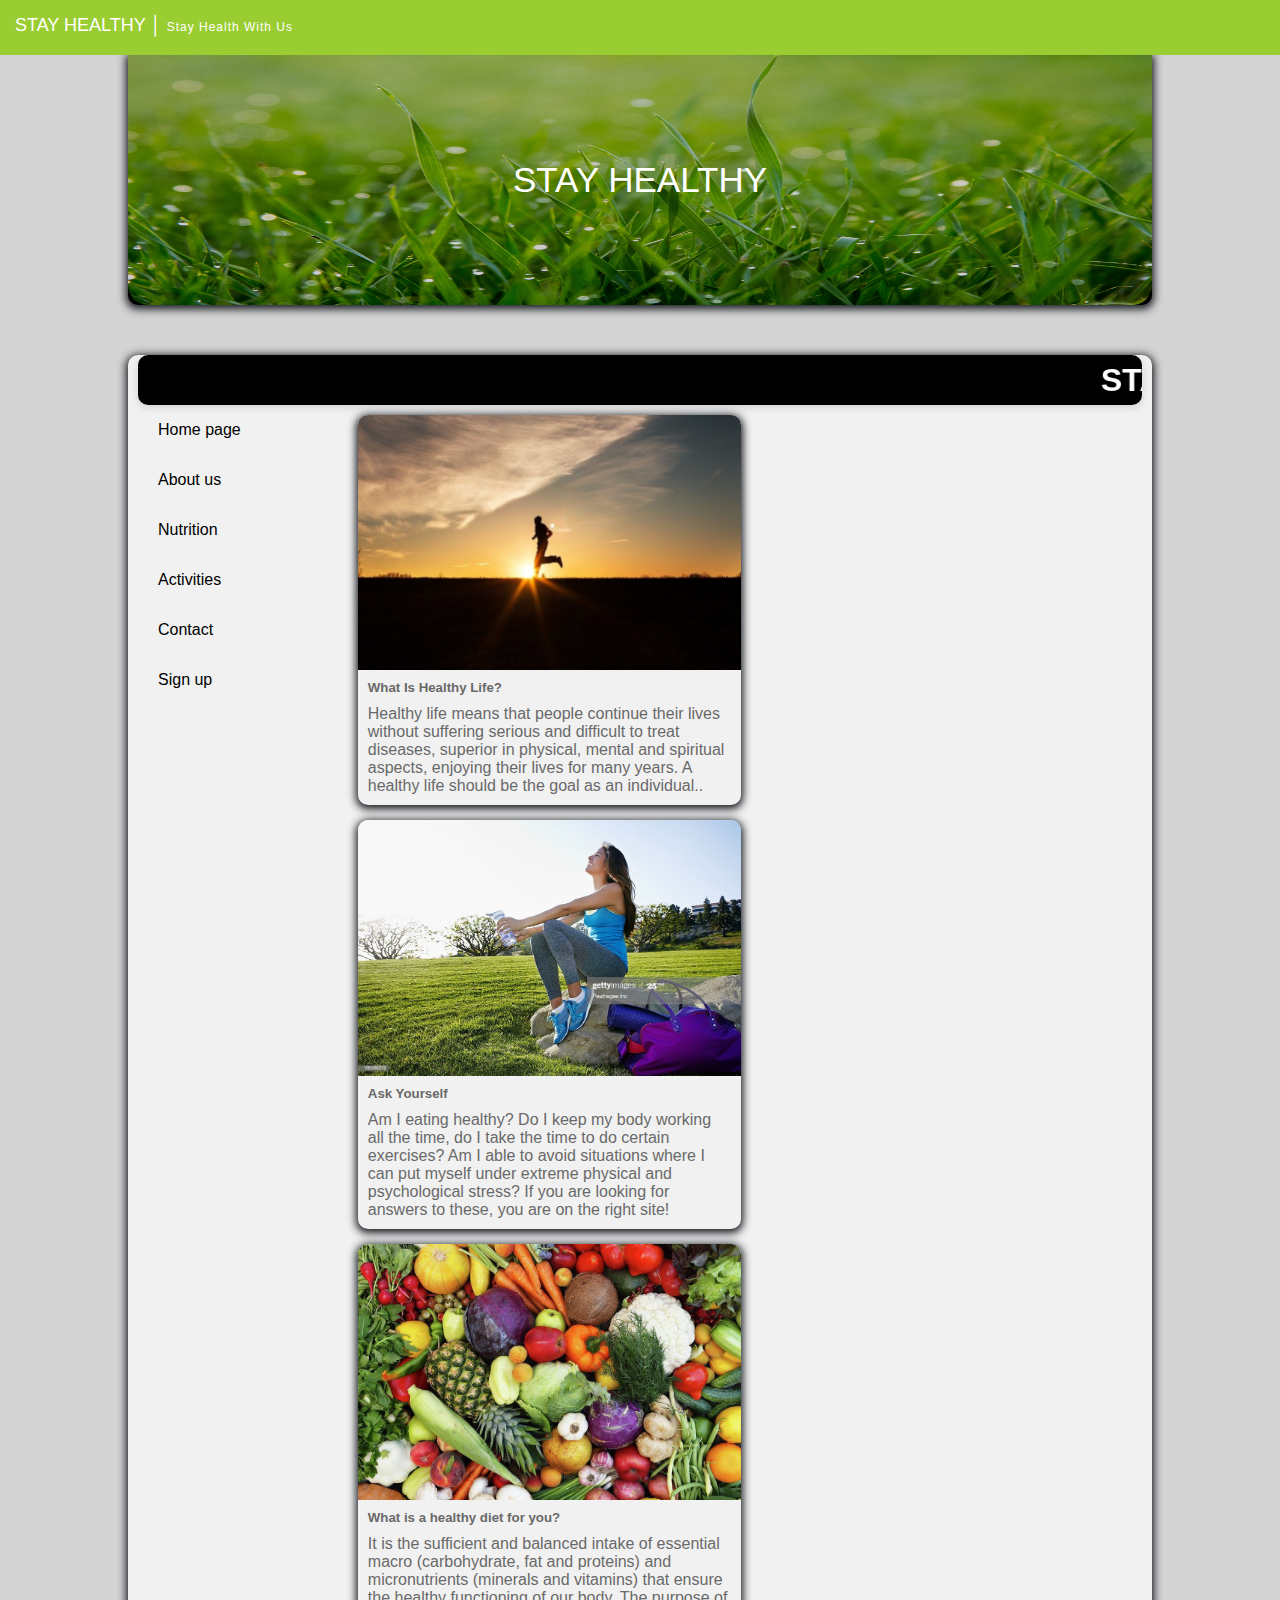
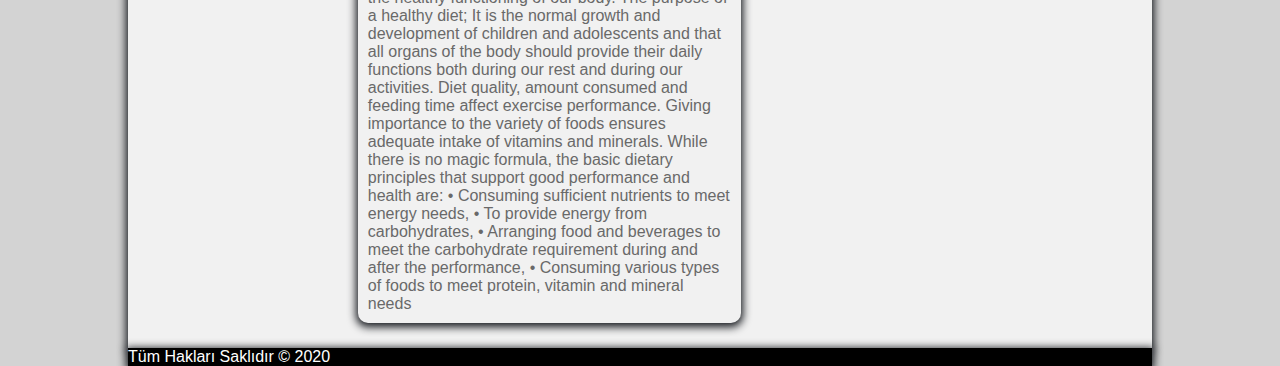
<file: webdesignproject-2/webdesignproject-2/index.html>
<!DOCTYPE hmtl>
<html lang="en">
<head>
    <meta charset="UTF-8">
    <title>Home Page</title>
    <link rel="stylesheet" href="style.css"> 
    
    <link rel="stylesheet" href="https://use.fontawesome.com/releases/v5.0.13/css/all.css" integrity="sha384-DNOHZ68U8hZfKXOrtjWvjxusGo9WQnrNx2sqG0tfsghAvtVlRW3tvkXWZh58N9jp" crossorigin="anonymous">
    
    
    
   
</head>
<body>
    <div id="social">
        
        
        <font>STAY HEALTHY │ <span>Stay Health With Us</span></font>
        
    <a href="https://tr-tr.facebook.com/"> <i class="fab fa-facebook"></i></a>
        <a href="https://twitter.com/?lang=tr"><i class="fab fa-twitter"></i></a>
        <a href="https://www.google.com/ "> <i class="fab fa-google"></i></a>
        <a href="https://www.instagram.com/"><i class="fab fa-instagram"></i></a>
    </div>
   
    <div id="container">
    
    <header>
        
        <img id="img" src="imgg/grass.jpg" alt="">
        <div id="centered">STAY HEALTHY</div>
        
        </header>
    
    <section>
        <div class="wellcome"><h1><center><marquee>STAY HEALTHY WITH US</marquee></center></h1></div>
    <nav>
        <ul>
            <li><a href="index.html"><i class="fas fa-home"></i>Home page </a></li>
            <li><a href="About us.html"><i class="fas fa-users"></i>About us </a></li>
            <li><a href="Nutrition.html"><i class="fas fa-lemon"></i>Nutrition </a></li>
            <li><a href="Activities.html"><i class="fas fa-walking"></i> Activities </a></li>
            <li><a href="Contact.html"><i class="fas fa-id-card"></i>Contact </a></li>
            <li><a href="sign up.html"><i class="fas fa-user-plus"></i>Sign up </a></li>
            
             
        </ul>
        
        </nav>
        <main>
           
            <div class="content">
                
                <img src="imgg/runnig.jpg" alt="" class="rsm">
                <h5>What Is Healthy Life?</h5>
                <p class="contentText">Healthy life means that people continue their lives without suffering serious and difficult to treat diseases, superior in physical, mental and spiritual aspects, enjoying their lives for many years. A healthy life should be the goal as an individual..
                       </p>
            
            </div>
            
            <div class="content">
                
                <img src="imgg/women.jpg" alt="" class="rsm">
                <h5> Ask Yourself </h5>
                <p class="contentText">Am I eating healthy? Do I keep my body working all the time, do I take the time to do certain exercises? Am I able to avoid situations where I can put myself under extreme physical and psychological stress? If you are looking for answers to these, you are on the right site!
                       </p>
           
            </div>
            <div class="content">
                
                <img src="imgg/vegetabless.jpg" alt="" class="rsm">
                <h5>What is a healthy diet for you?</h5>
                <p class="contentText">It is the sufficient and balanced intake of essential macro (carbohydrate, fat and proteins) and micronutrients (minerals and vitamins) that ensure the healthy functioning of our body. The purpose of a healthy diet; It is the normal growth and development of children and adolescents and that all organs of the body should provide their daily functions both during our rest and during our activities.

Diet quality, amount consumed and feeding time affect exercise performance. Giving importance to the variety of foods ensures adequate intake of vitamins and minerals. While there is no magic formula, the basic dietary principles that support good performance and health are:

• Consuming sufficient nutrients to meet energy needs,

• To provide energy from carbohydrates,

• Arranging food and beverages to meet the carbohydrate requirement during and after the performance,

• Consuming various types of foods to meet protein, vitamin and mineral needs


                       </p>
           
            </div>
            
        </main>
    
    </section>
        <footer>Tüm Hakları Saklıdır &copy; 2020</footer>
    
    </div>
    
    
</body>
</html>
</file>
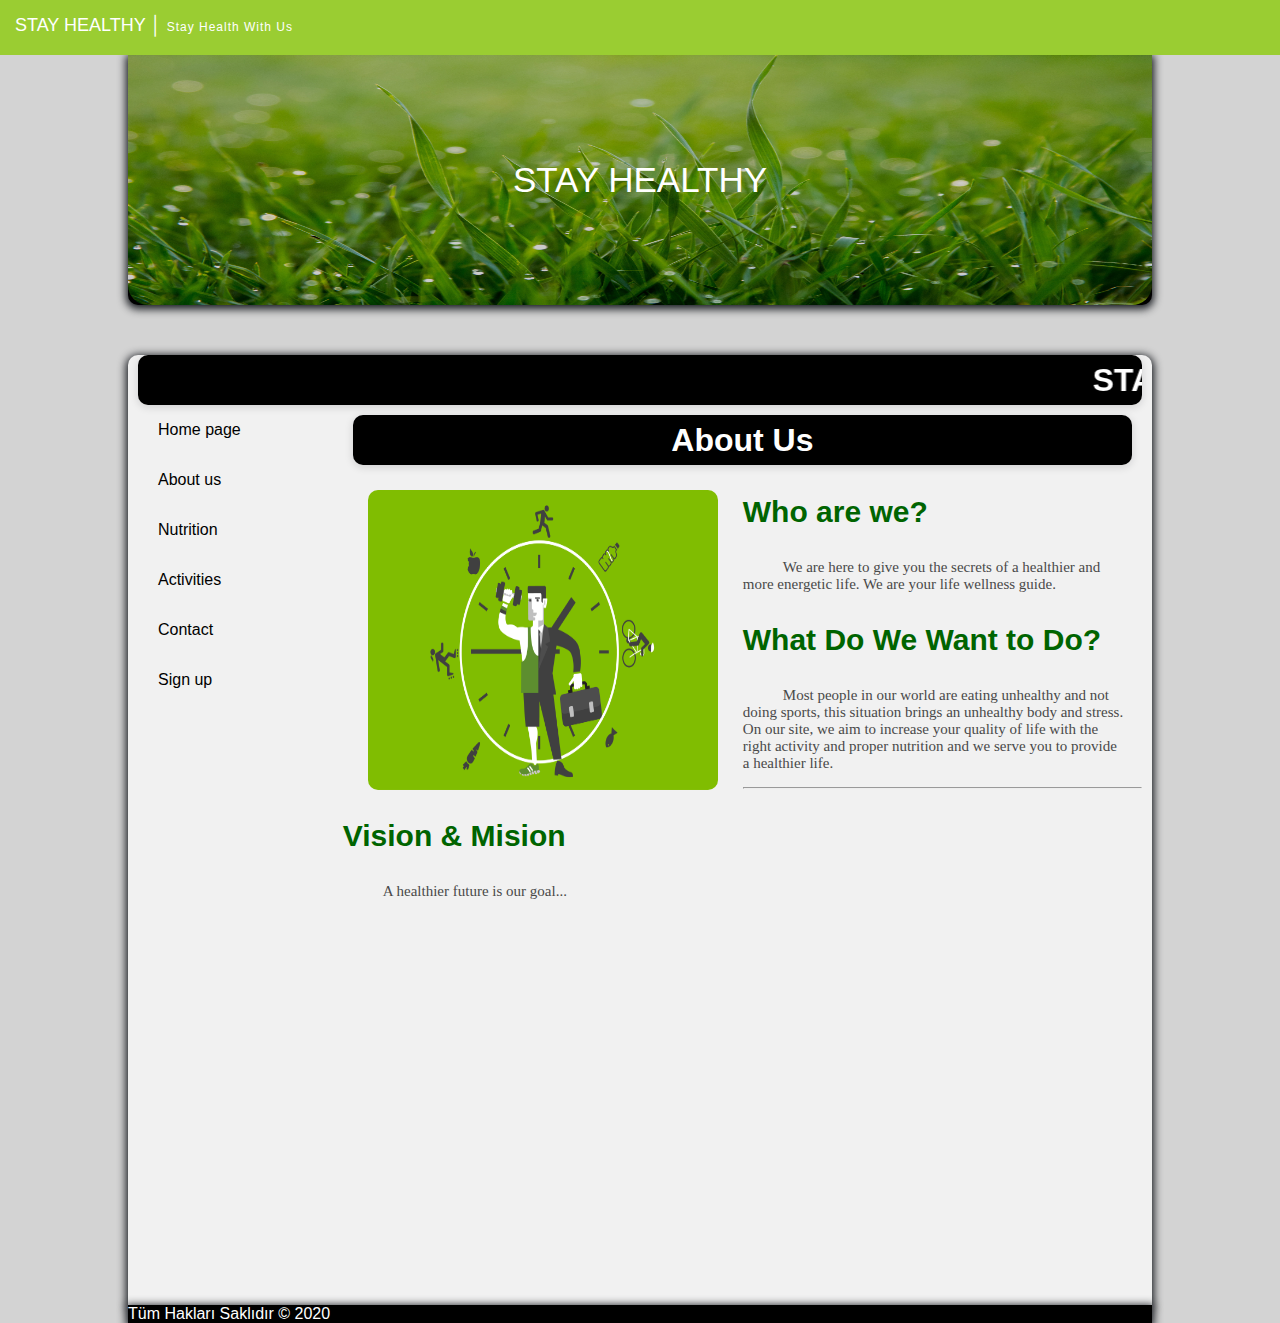
<file: webdesignproject-2/webdesignproject-2/About us.html>
<!DOCTYPE hmtl>
<html lang="en">
<head>
    <meta charset="UTF-8">
    <title>About Us</title>
    <link rel="stylesheet" href="style.css"> 
    
    <link rel="stylesheet" href="https://use.fontawesome.com/releases/v5.0.13/css/all.css" integrity="sha384-DNOHZ68U8hZfKXOrtjWvjxusGo9WQnrNx2sqG0tfsghAvtVlRW3tvkXWZh58N9jp" crossorigin="anonymous">
    
   
</head>
<body>
    <div id="social">
        
        
        <font>STAY HEALTHY │ <span>Stay Health With Us</span></font>
        
        
    <i class="fas fa-search"></i>
    <i class="fab fa-facebook"></i>
    <i class="fab fa-twitter"></i>
    <i class="fab fa-google"></i>
    <i class="fab fa-instagram"></i>
    
    </div>
   
   
    <div id="container">
    
    <header>
        
        <img id="img" src="imgg/grass.jpg" alt="">
        <div id="centered">STAY HEALTHY</div>
        
        </header>
    
    <section>
        <div class="wellcome"><h1><center><marquee>STAY HEALTHY WITH US</marquee></center></h1></div>
    <nav>
        <ul>
            <li><a href="index.html"><i class="fas fa-home"></i>Home page </a></li>
            <li><a href="About us.html"><i class="fas fa-users"></i>About us </a></li>
            <li><a href="Nutrition.html"><i class="fas fa-lemon"></i>Nutrition </a></li>
            <li><a href="Activities.html"><i class="fas fa-walking"></i> Activities </a></li>
            <li><a href="Contact.html"><i class="fas fa-id-card"></i>Contact </a></li>
            <li><a href="sign up.html"><i class="fas fa-user-plus"></i>Sign up </a></li>
             
        </ul>
        
        </nav>
        <main>
            <h1>About Us</h1>
            
            <img id="Aboutuspic" src="imgg/Lifestylee.png" alt="">
            
            <h3>Who are we?</h3>
            
            <p class="Aboutuswrite">We are here to give you the secrets of a healthier and more energetic life. We are your life wellness guide.</p>
          
            <h3>What Do We Want to Do?</h3>
            
            <p class="Aboutuswrite"> Most people in our world are eating unhealthy and not doing sports, this situation brings an unhealthy body and stress. On our site, we aim to increase your quality of life with the right activity and proper nutrition and we serve you to provide a healthier life.
            </p> 
            
            <hr>
            <h3>Vision & Mision</h3>
            <p class="Aboutuswrite"> A healthier future is our goal...</p>
            
        </main>
    
    </section>
        <footer>Tüm Hakları Saklıdır &copy; 2020</footer>
    
    </div>
    
    
</body>
</html>
</file>
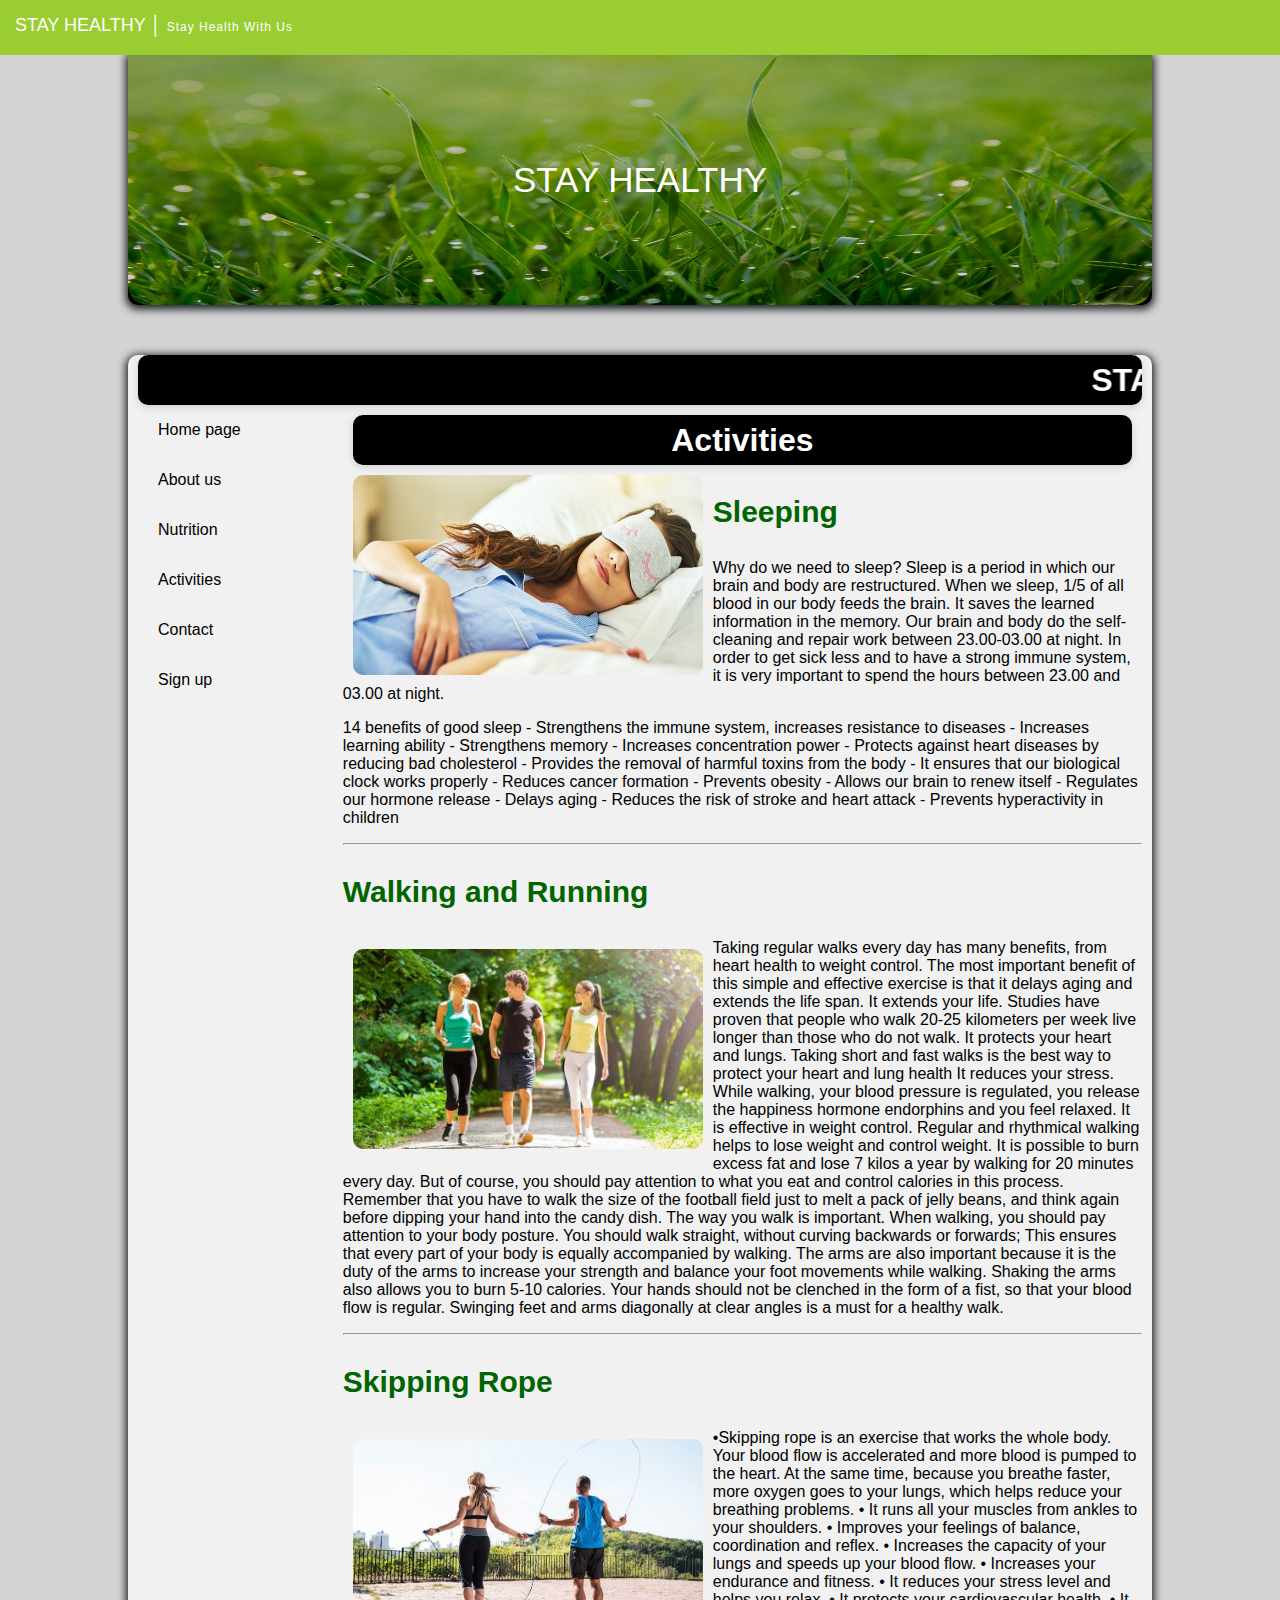
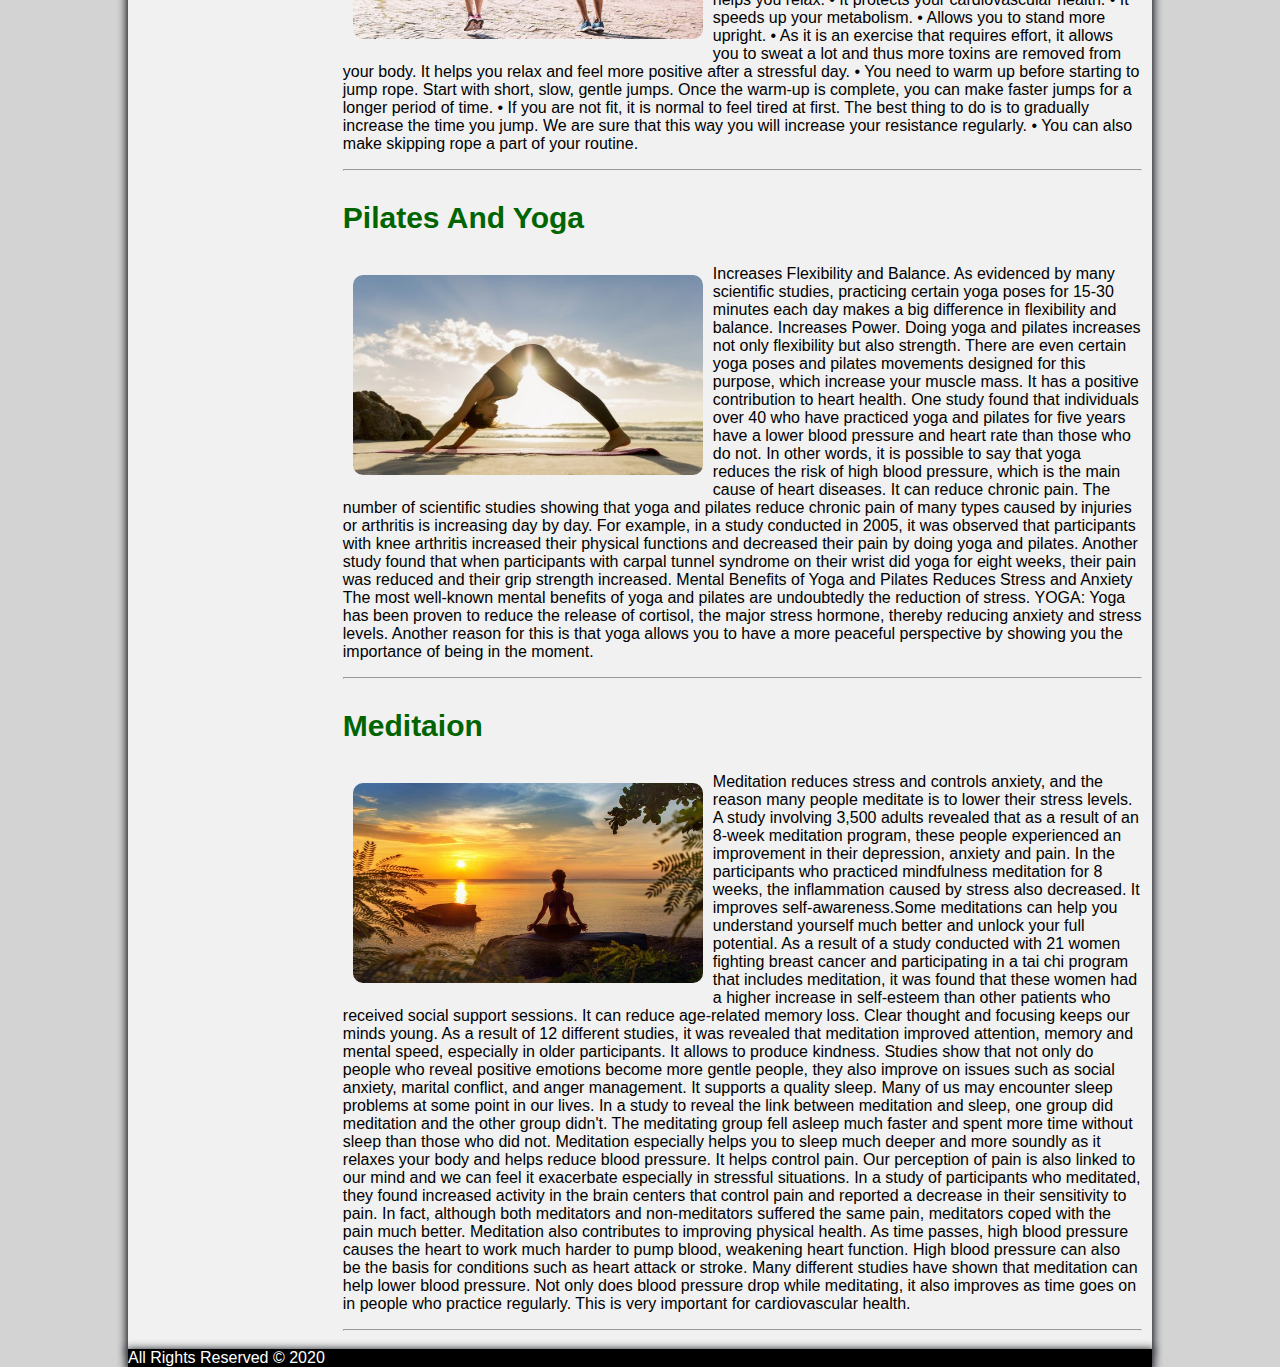
<file: webdesignproject-2/webdesignproject-2/Activities.html>
<!DOCTYPE hmtl>
<html lang="en">
<head>
    <meta charset="UTF-8">
    <title>Activities</title>
    <link rel="stylesheet" href="style.css"> 
    
    <link rel="stylesheet" href="https://use.fontawesome.com/releases/v5.0.13/css/all.css" integrity="sha384-DNOHZ68U8hZfKXOrtjWvjxusGo9WQnrNx2sqG0tfsghAvtVlRW3tvkXWZh58N9jp" crossorigin="anonymous">
    
   
</head>
<body>
    <div id="social">
        
        
        <font>STAY HEALTHY │ <span>Stay Health With Us</span></font>
        
        
  <a href="https://tr-tr.facebook.com/"> <i class="fab fa-facebook"></i></a>
        <a href="https://twitter.com/?lang=tr"><i class="fab fa-twitter"></i></a>
        <a href="https://www.google.com/ "> <i class="fab fa-google"></i></a>
        <a href="https://www.instagram.com/"><i class="fab fa-instagram"></i></a>
    
    </div>
   
    <div id="container">
    
    <header>
        
        <img id="img" src="imgg/grass.jpg" alt="">
        <div id="centered">STAY HEALTHY</div>
        
        </header>
    
    <section>
        <div class="wellcome"><h1><center><marquee>STAY HEALTHY WITH US</marquee></center></h1></div>
    <nav>
        <ul>
            <li><a href="index.html"><i class="fas fa-home"></i>Home page </a></li>
            <li><a href="About us.html"><i class="fas fa-users"></i>About us </a></li>
            <li><a href="Nutrition.html"><i class="fas fa-lemon"></i>Nutrition </a></li>
            <li><a href="Activities.html"><i class="fas fa-walking"></i> Activities </a></li>
            <li><a href="Contact.html"><i class="fas fa-id-card"></i>Contact </a></li>
            <li><a href="sign up.html"><i class="fas fa-user-plus"></i>Sign up </a></li>
             
        </ul>
        
        </nav>
        <main>
            <h1>Activities</h1>
            <img id="sleeping" src="imgg/650x344-1552635074530.jpg" alt="">
             <h3>Sleeping</h3>
            <p class="sleepingw">Why do we need to sleep?
 Sleep is a period in which our brain and body are restructured. When we sleep, 1/5 of all blood in our body feeds the brain. It saves the learned information in the memory.
Our brain and body do the self-cleaning and repair work between 23.00-03.00 at night. In order to get sick less and to have a strong immune system, it is very important to spend the hours between 23.00 and 03.00 at night.</p>
            <p class="sleepingw">14 benefits of good sleep
- Strengthens the immune system, increases resistance to diseases
- Increases learning ability
- Strengthens memory
- Increases concentration power
- Protects against heart diseases by reducing bad cholesterol
- Provides the removal of harmful toxins from the body
- It ensures that our biological clock works properly
- Reduces cancer formation
- Prevents obesity
- Allows our brain to renew itself
- Regulates our hormone release
- Delays aging
- Reduces the risk of stroke and heart attack
- Prevents hyperactivity in children</p>
            <hr>
            <h3>Walking and Running</h3>
            <img id="walking" src="imgg/5e38a25cae298b1de27f8298.jpg" alt="">
            <p class="walkingw">Taking regular walks every day has many benefits, from heart health to weight control. The most important benefit of this simple and effective exercise is that it delays aging and extends the life span.

It extends your life. Studies have proven that people who walk 20-25 kilometers per week live longer than those who do not walk.

It protects your heart and lungs. Taking short and fast walks is the best way to protect your heart and lung health
It reduces your stress. While walking, your blood pressure is regulated, you release the happiness hormone endorphins and you feel relaxed.

It is effective in weight control. Regular and rhythmical walking helps to lose weight and control weight. It is possible to burn excess fat and lose 7 kilos a year by walking for 20 minutes every day. But of course, you should pay attention to what you eat and control calories in this process. Remember that you have to walk the size of the football field just to melt a pack of jelly beans, and think again before dipping your hand into the candy dish.

The way you walk is important. When walking, you should pay attention to your body posture. You should walk straight, without curving backwards or forwards; This ensures that every part of your body is equally accompanied by walking. The arms are also important because it is the duty of the arms to increase your strength and balance your foot movements while walking. Shaking the arms also allows you to burn 5-10 calories. Your hands should not be clenched in the form of a fist, so that your blood flow is regular. Swinging feet and arms diagonally at clear angles is a must for a healthy walk.</p>
          <hr>
          <h3>Skipping Rope</h3>
            <img id="skippingrope" src="imgg/tum-kaslarinizi-calistirin_5ef9d72704c0d.jpg" alt="">
            <p class="skippingropew">
            •Skipping rope is an exercise that works the whole body. Your blood flow is accelerated and more blood is pumped to the heart. At the same time, because you breathe faster, more oxygen goes to your lungs, which helps reduce your breathing problems.
• It runs all your muscles from ankles to your shoulders.
• Improves your feelings of balance, coordination and reflex.
• Increases the capacity of your lungs and speeds up your blood flow.
• Increases your endurance and fitness.
• It reduces your stress level and helps you relax.
• It protects your cardiovascular health.
• It speeds up your metabolism.
• Allows you to stand more upright.
• As it is an exercise that requires effort, it allows you to sweat a lot and thus more toxins are removed from your body. It helps you relax and feel more positive after a stressful day.

• You need to warm up before starting to jump rope. Start with short, slow, gentle jumps. Once the warm-up is complete, you can make faster jumps for a longer period of time.
• If you are not fit, it is normal to feel tired at first. The best thing to do is to gradually increase the time you jump. We are sure that this way you will increase your resistance regularly.
• You can also make skipping rope a part of your routine.</p>
            <hr>
            <h3>Pilates And Yoga</h3>
            <img id="yoga" src="imgg/yoga-faydalari-7-600x399.jpg" alt="">
            
            <p class="yogaw">Increases Flexibility and Balance.
As evidenced by many scientific studies, practicing certain yoga poses for 15-30 minutes each day makes a big difference in flexibility and balance.
Increases Power.
Doing yoga and pilates increases not only flexibility but also strength. There are even certain yoga poses and pilates movements designed for this purpose, which increase your muscle mass. It has a positive contribution to heart health.
One study found that individuals over 40 who have practiced yoga and pilates for five years have a lower blood pressure and heart rate than those who do not. In other words, it is possible to say that yoga reduces the risk of high blood pressure, which is the main cause of heart diseases.
It can reduce chronic pain.
The number of scientific studies showing that yoga and pilates reduce chronic pain of many types caused by injuries or arthritis is increasing day by day. For example, in a study conducted in 2005, it was observed that participants with knee arthritis increased their physical functions and decreased their pain by doing yoga and pilates. Another study found that when participants with carpal tunnel syndrome on their wrist did yoga for eight weeks, their pain was reduced and their grip strength increased.
Mental Benefits of Yoga and Pilates
Reduces Stress and Anxiety
The most well-known mental benefits of yoga and pilates are undoubtedly the reduction of stress. YOGA: Yoga has been proven to reduce the release of cortisol, the major stress hormone, thereby reducing anxiety and stress levels. Another reason for this is that yoga allows you to have a more peaceful perspective by showing you the importance of being in the moment.</p>
            <hr>
            <h3>Meditaion</h3>
            <img id="mediation" src="imgg/1041595_620x360.jpg" alt="">

            <p class="mediationw">Meditation reduces stress and controls anxiety, and the reason many people meditate is to lower their stress levels. A study involving 3,500 adults revealed that as a result of an 8-week meditation program, these people experienced an improvement in their depression, anxiety and pain. In the participants who practiced mindfulness meditation for 8 weeks, the inflammation caused by stress also decreased.
It improves self-awareness.Some meditations can help you understand yourself much better and unlock your full potential. As a result of a study conducted with 21 women fighting breast cancer and participating in a tai chi program that includes meditation, it was found that these women had a higher increase in self-esteem than other patients who received social support sessions.
It can reduce age-related memory loss.
Clear thought and focusing keeps our minds young. As a result of 12 different studies, it was revealed that meditation improved attention, memory and mental speed, especially in older participants.
It allows to produce kindness.
Studies show that not only do people who reveal positive emotions become more gentle people, they also improve on issues such as social anxiety, marital conflict, and anger management.
It supports a quality sleep.
Many of us may encounter sleep problems at some point in our lives. In a study to reveal the link between meditation and sleep, one group did meditation and the other group didn't. The meditating group fell asleep much faster and spent more time without sleep than those who did not. Meditation especially helps you to sleep much deeper and more soundly as it relaxes your body and helps reduce blood pressure.
 It helps control pain.
Our perception of pain is also linked to our mind and we can feel it exacerbate especially in stressful situations. In a study of participants who meditated, they found increased activity in the brain centers that control pain and reported a decrease in their sensitivity to pain. In fact, although both meditators and non-meditators suffered the same pain, meditators coped with the pain much better.
Meditation also contributes to improving physical health. As time passes, high blood pressure causes the heart to work much harder to pump blood, weakening heart function. High blood pressure can also be the basis for conditions such as heart attack or stroke. Many different studies have shown that meditation can help lower blood pressure. Not only does blood pressure drop while meditating, it also improves as time goes on in people who practice regularly. This is very important for cardiovascular health.</p>

            <hr>
        </main>
    
    </section>
        <footer>All Rights Reserved &copy; 2020</footer>
    
    </div>
    
    
</body>
</html>
</file>
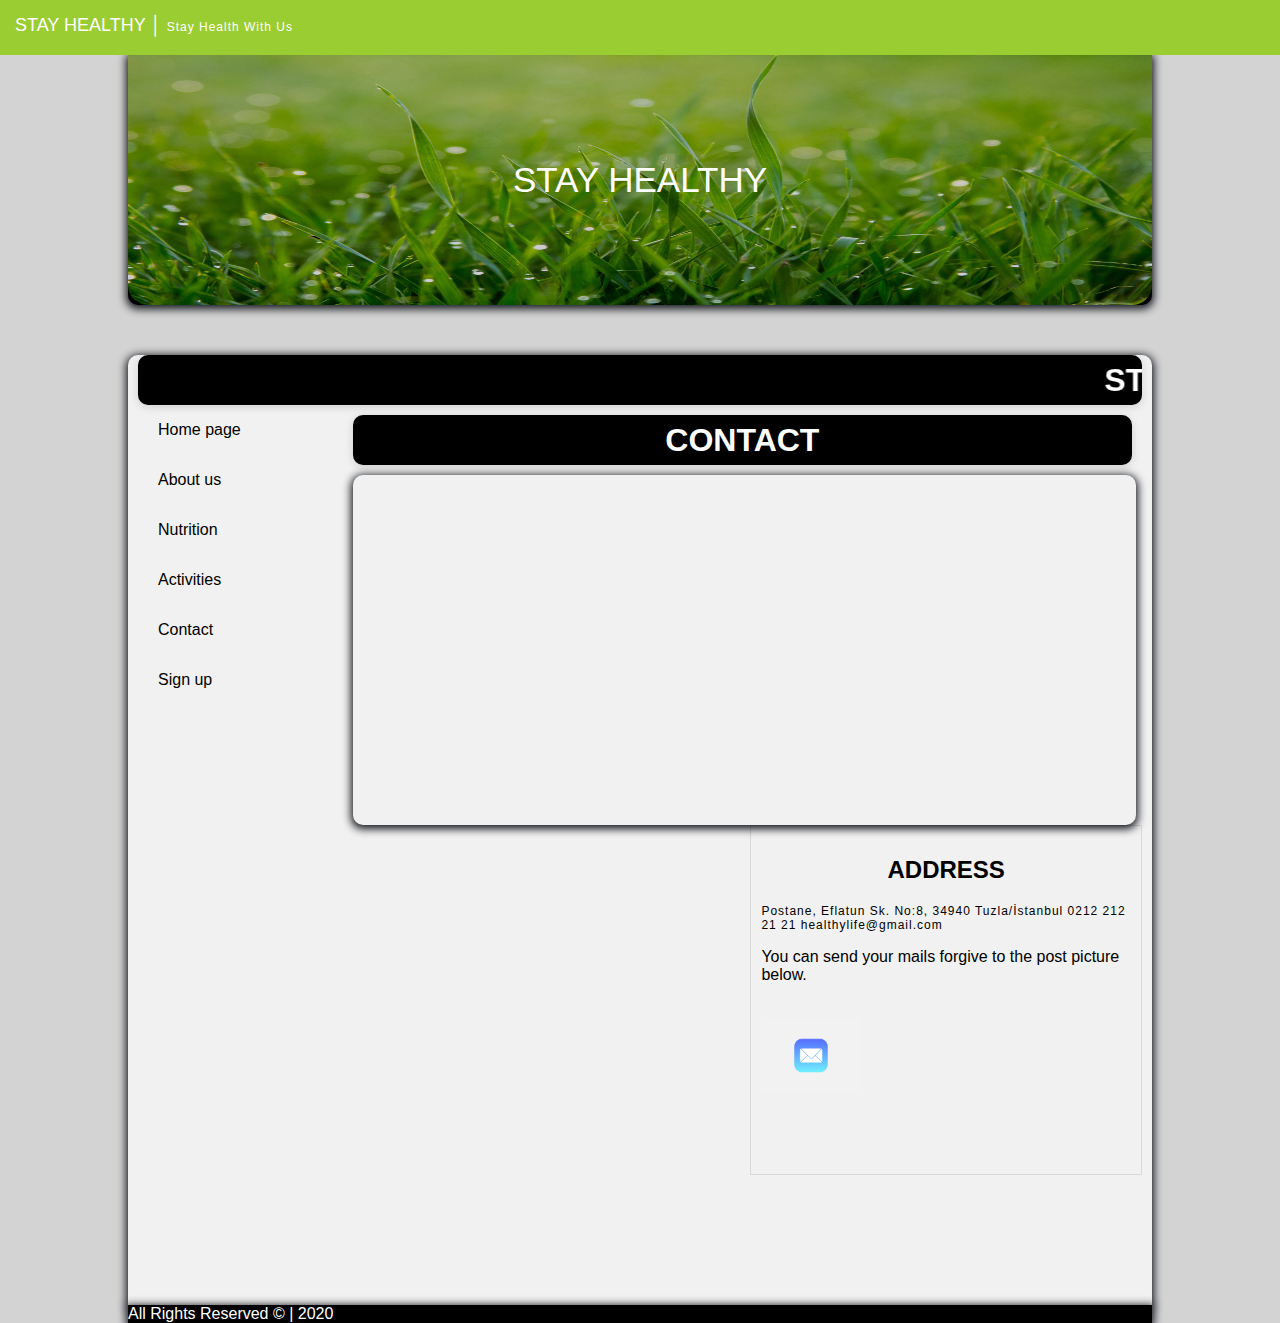
<file: webdesignproject-2/webdesignproject-2/contact.html>
<!DOCTYPE hmtl>
<html lang="en">
<head>
    <meta charset="UTF-8">
    <title>CONTACT</title>
    <link rel="stylesheet" href="style.css"> 
    <link rel="stylesheet" href="https://use.fontawesome.com/releases/v5.0.13/css/all.css" integrity="sha384-DNOHZ68U8hZfKXOrtjWvjxusGo9WQnrNx2sqG0tfsghAvtVlRW3tvkXWZh58N9jp" crossorigin="anonymous">
    
   
</head>
<body>
    <div id="social">
        
        
        <font>STAY HEALTHY │ <span>Stay Health With Us</span></font>
        
        
  <a href="https://tr-tr.facebook.com/"> <i class="fab fa-facebook"></i></a>
        <a href="https://twitter.com/?lang=tr"><i class="fab fa-twitter"></i></a>
        <a href="https://www.google.com/ "> <i class="fab fa-google"></i></a>
        <a href="https://www.instagram.com/"><i class="fab fa-instagram"></i></a>
    
    
    </div>
   
    <div id="container">
    
    <header>
        
        <img id="img" src="imgg/grass.jpg" alt="">
        <div id="centered">STAY HEALTHY</div>
        
        </header>
    
    <section>
        <div class="wellcome"><h1><center><marquee>STAY HEALTHY WITH US</marquee></center></h1></div>
    <nav>
        <ul>
            <li><a href="index.html"><i class="fas fa-home"></i>Home page </a></li>
            <li><a href="About us.html"><i class="fas fa-users"></i>About us </a></li>
            <li><a href="Nutrition.html"><i class="fas fa-lemon"></i>Nutrition </a></li>
            <li><a href="Activities.html"><i class="fas fa-walking"></i> Activities </a></li>
            <li><a href="Contact.html"><i class="fas fa-id-card"></i>Contact </a></li>
            <li><a href="sing up.html"><i class="fas fa-user-plus"></i>Sign up </a></li>
                       
        </ul>
        
        </nav>
        <main>
          <h1>CONTACT</h1>
            
      <iframe src="https://www.google.com/maps/embed?pb=!1m18!1m12!1m3!1d12078.374792447552!2d29.28163983610006!3d40.81492136913148!2m3!1f0!2f0!3f0!3m2!1i1024!2i768!4f13.1!3m3!1m2!1s0x14cadc2ae95bbf6b%3A0x169aa10c942c2a31!2sPiri%20Reis%20%C3%9Cniversitesi!5e0!3m2!1str!2str!4v1608478411447!5m2!1str!2str" width="" height="" frameborder="0" style="border:0;" allowfullscreen="" aria-hidden="false" tabindex="0"></iframe>
           
    
            
            <div class="address">
                <h2>ADDRESS</h2>
                <span class="span1">
                Postane, Eflatun Sk. No:8, 34940 Tuzla/İstanbul
                </span>
                <span class="span1">
                0212 212 21 21
                </span>
                <span class="span1">
                healthylife@gmail.com
                </span>
                <p>You can send your mails forgive to the post picture below.</p>
                <br/><a href="mailto:healthylife@gmail.com"><img src="imgg/mail.jpg"width=100px></a>
                  </div>     
        
                </main>
            </section>
   
        <footer>All Rights Reserved &copy; | 2020</footer>
    
        </div>
    
    
</body>
</html>
</file>
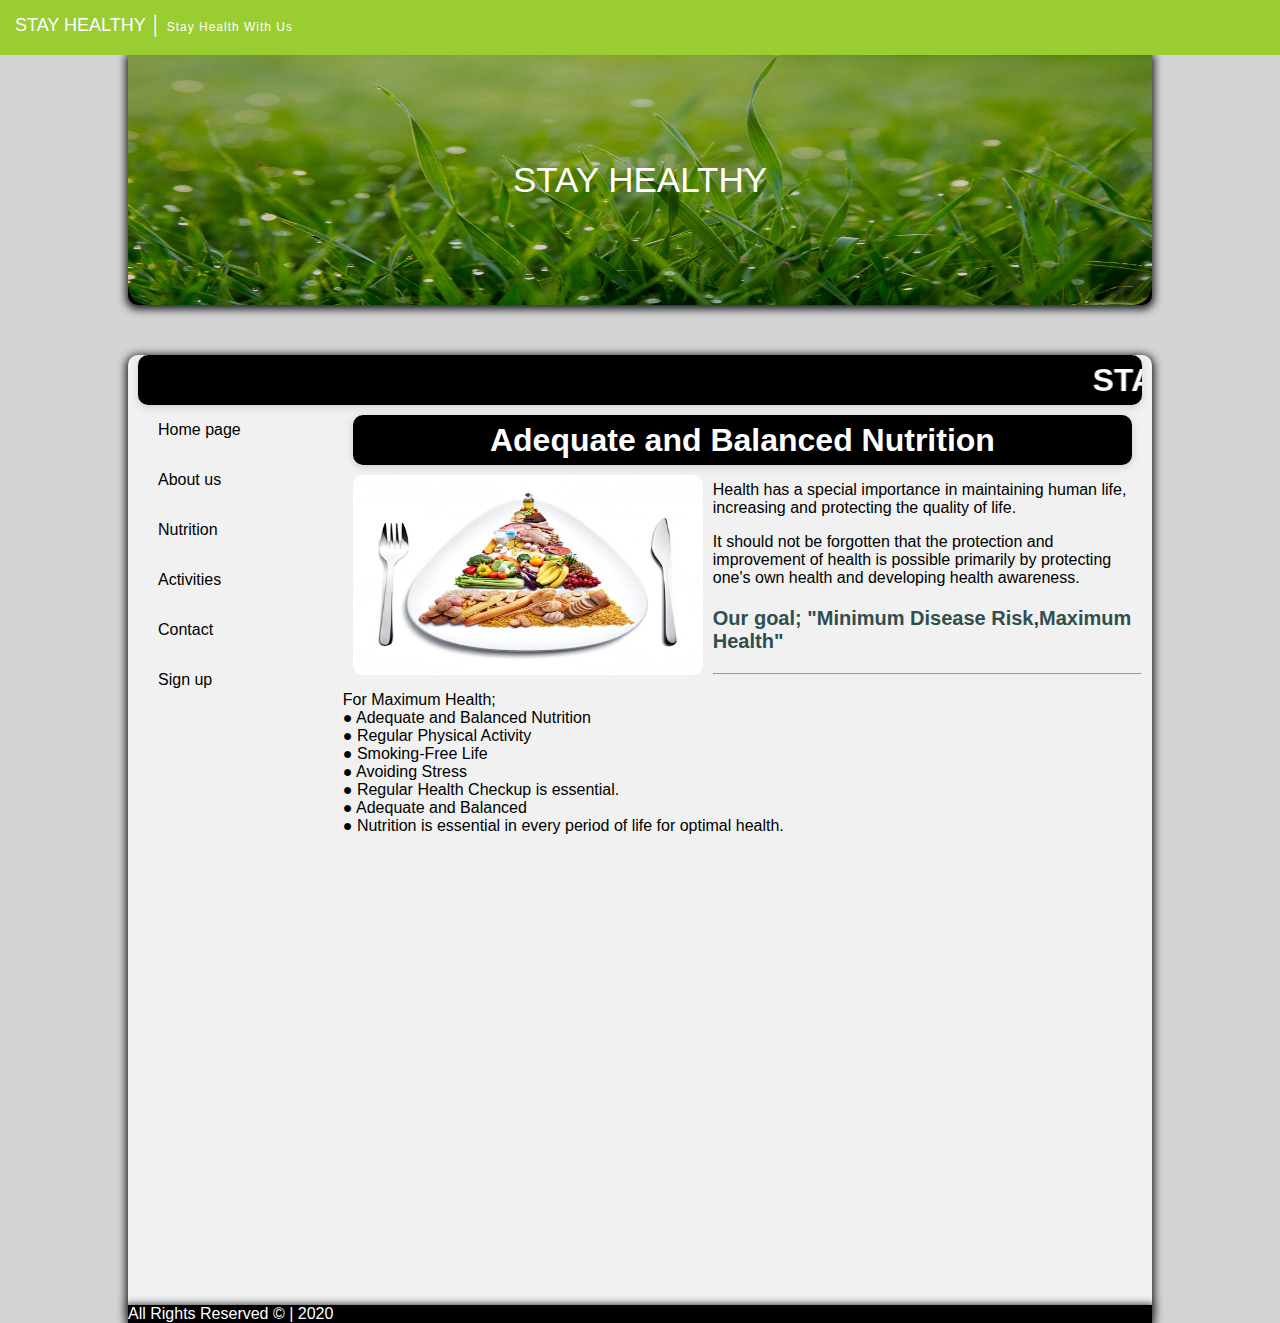
<file: webdesignproject-2/webdesignproject-2/diet.html>
<!DOCTYPE hmtl>
<html lang="en">
<head>
    <meta charset="UTF-8">
    <title>Nutrition</title>
    <link rel="stylesheet" href="style.css"> 
    
    <link rel="stylesheet" href="https://use.fontawesome.com/releases/v5.0.13/css/all.css" integrity="sha384-DNOHZ68U8hZfKXOrtjWvjxusGo9WQnrNx2sqG0tfsghAvtVlRW3tvkXWZh58N9jp" crossorigin="anonymous">
    
   
</head>
<body>
    <div id="social">
        
        
        <font>STAY HEALTHY │ <span>Stay Health With Us</span></font>
        
        
    <a href="https://tr-tr.facebook.com/"> <i class="fab fa-facebook"></i></a>
        <a href="https://twitter.com/?lang=tr"><i class="fab fa-twitter"></i></a>
        <a href="https://www.google.com/ "> <i class="fab fa-google"></i></a>
        <a href="https://www.instagram.com/"><i class="fab fa-instagram"></i></a>
    </div>
   
    <div id="container">
    
    <header>
        
        <img id="img" src="imgg/grass.jpg" alt="">
        <div id="centered">STAY HEALTHY</div>
        
        </header>
    
    <section>
        <div class="wellcome"><h1><center><marquee>STAY HEALTHY WITH US</marquee></center></h1></div>
    <nav>
        <ul>
            <li><a href="index.html"><i class="fas fa-home"></i>Home page </a></li>
            <li><a href="About us.html"><i class="fas fa-users"></i>About us </a></li>
            <li><a href="Nutrition.html"><i class="fas fa-lemon"></i>Nutrition </a></li>
            <li><a href="Activities.html"><i class="fas fa-walking"></i> Activities </a></li>
            <li><a href="Contact.html"><i class="fas fa-id-card"></i>Contact </a></li>
            <li><a href="sign up.html"><i class="fas fa-user-plus"></i>Sign up </a></li>
             
        </ul>
        
        </nav>
        <main>
          <h1>Adequate and Balanced Nutrition</h1>  
          <img id="balanced" src="imgg/unnamed.jpg" alt="">
          <p>Health has a special importance in maintaining human life, increasing and protecting the quality of life.</p>
          <p>
It should not be forgotten that the protection and improvement of health is possible primarily by protecting one's own health and developing health awareness.</p>
           <p class="goal">Our goal;
"Minimum Disease Risk,Maximum Health" </p>
<hr>
<p> 
For Maximum Health;
<br>● Adequate and Balanced Nutrition
<br>● Regular Physical Activity
<br>● Smoking-Free Life
<br>● Avoiding Stress
<br>● Regular Health Checkup is essential.
<br>● Adequate and Balanced
<br>● Nutrition is essential in every period of life for optimal health.</p>
  
        </main>
    
    </section>
        <footer>All Rights Reserved &copy; | 2020</footer>
    
    </div>
    
    
</body>
</html>
</file>
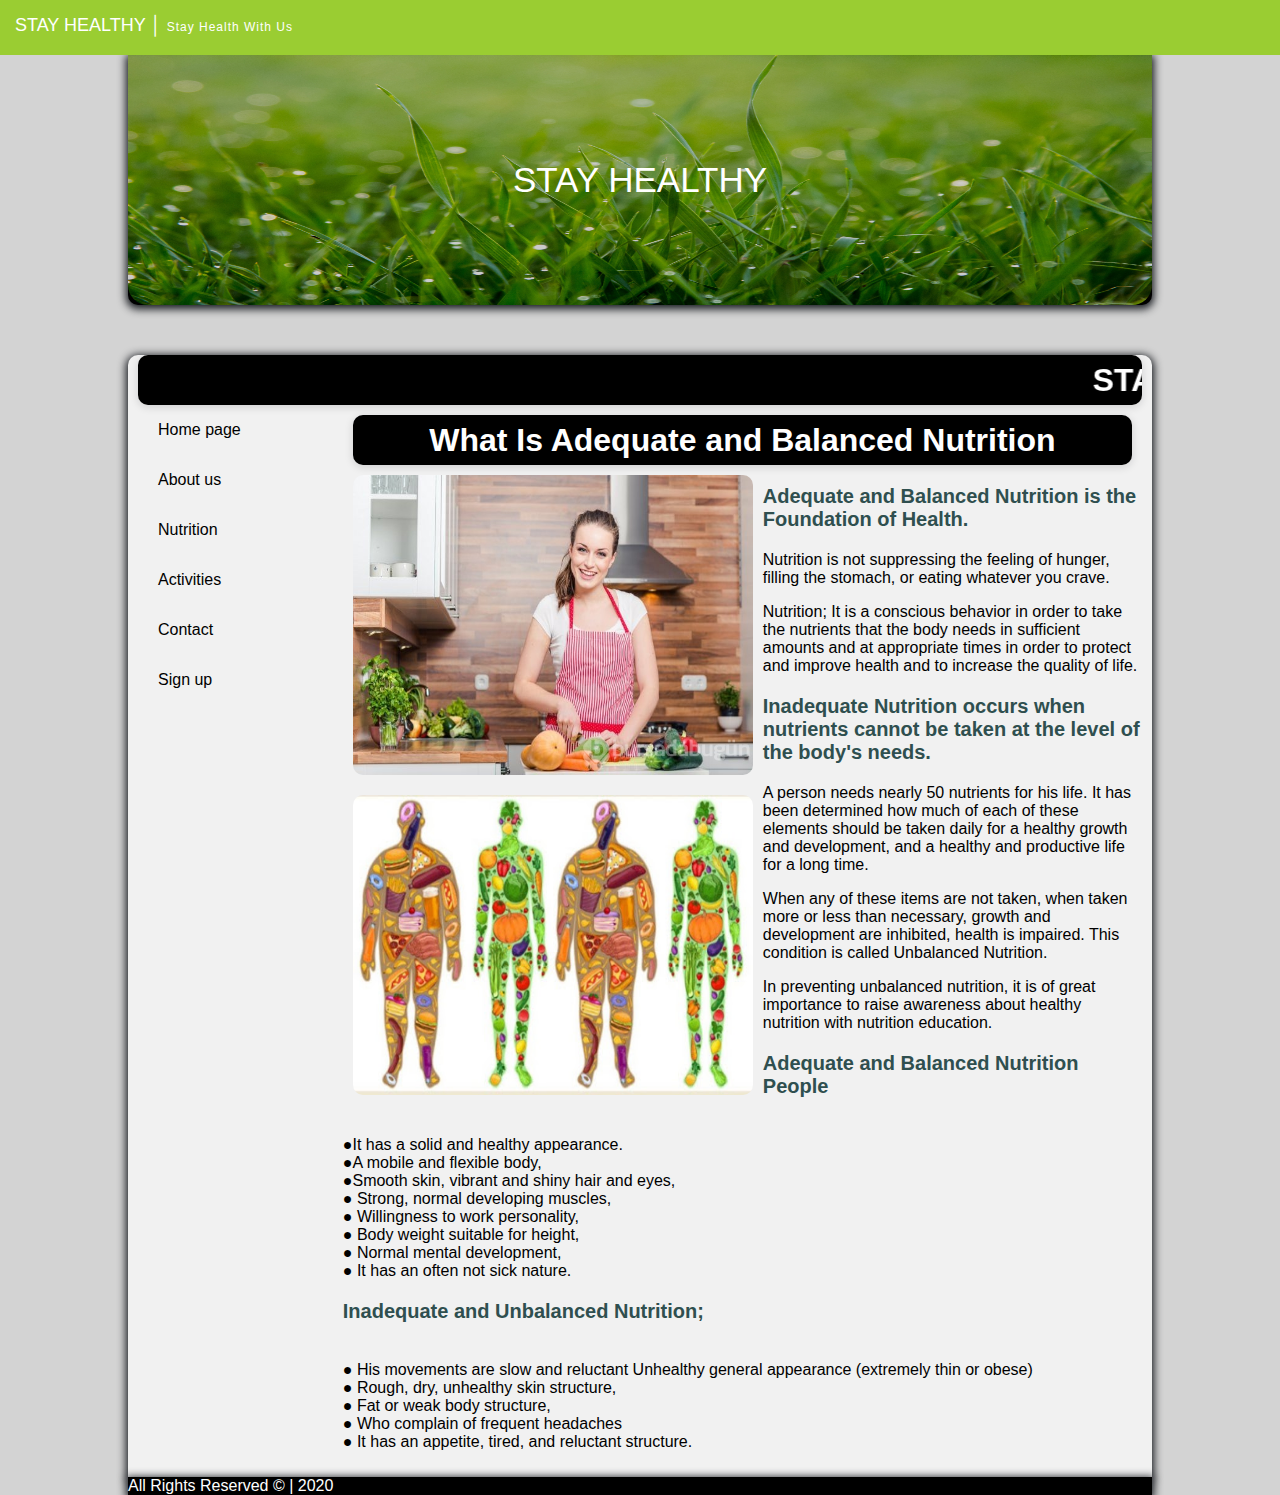
<file: webdesignproject-2/webdesignproject-2/diet2.html>
<!DOCTYPE hmtl>
<html lang="en">
<head>
    <meta charset="UTF-8">
    <title>Nutrition</title>
    <link rel="stylesheet" href="style.css"> 
    
    <link rel="stylesheet" href="https://use.fontawesome.com/releases/v5.0.13/css/all.css" integrity="sha384-DNOHZ68U8hZfKXOrtjWvjxusGo9WQnrNx2sqG0tfsghAvtVlRW3tvkXWZh58N9jp" crossorigin="anonymous">
    
   
</head>
<body>
    <div id="social">
        
        
        <font>STAY HEALTHY │ <span>Stay Health With Us</span></font>
        
    <a href="https://tr-tr.facebook.com/"> <i class="fab fa-facebook"></i></a>
        <a href="https://twitter.com/?lang=tr"><i class="fab fa-twitter"></i></a>
        <a href="https://www.google.com/ "> <i class="fab fa-google"></i></a>
        <a href="https://www.instagram.com/"><i class="fab fa-instagram"></i></a>
    </div>
   
    <div id="container">
    
    <header>
        
        <img id="img" src="imgg/grass.jpg" alt="">
        <div id="centered">STAY HEALTHY</div>
        
        </header>
    
    <section>
        <div class="wellcome"><h1><center><marquee>STAY HEALTHY WITH US</marquee></center></h1></div>
    <nav>
        <ul>
            <li><a href="index.html"><i class="fas fa-home"></i>Home page </a></li>
            <li><a href="About us.html"><i class="fas fa-users"></i>About us </a></li>
            <li><a href="Nutrition.html"><i class="fas fa-lemon"></i>Nutrition </a></li>
            <li><a href="Activities.html"><i class="fas fa-walking"></i> Activities </a></li>
            <li><a href="Contact.html"><i class="fas fa-id-card"></i>Contact </a></li>
            <li><a href="sign up.html"><i class="fas fa-user-plus"></i>Sign up </a></li>
             
        </ul>
        
        </nav>
        <main>
          <h1>What Is Adequate and Balanced Nutrition</h1>  
          <img id="balanced2" src="imgg/woman.jpg" alt="">
          <img id="balanced2" src="imgg/unnamed2.jpg" alt="">
          <p class="goal">Adequate and Balanced Nutrition is the Foundation of Health.</p>
          <p>Nutrition is not suppressing the feeling of hunger, filling the stomach, or eating whatever you crave.</p>
          
          <p>Nutrition; It is a conscious behavior in order to take the nutrients that the body needs in sufficient amounts and at appropriate times in order to protect and improve health and to increase the quality of life.</p>
          <p class="goal">Inadequate Nutrition occurs when nutrients cannot be taken at the level of the body's needs.</p>
          
          <p>A person needs nearly 50 nutrients for his life. It has been determined how much of each of these elements should be taken daily for a healthy growth and development, and a healthy and productive life for a long time.</p>
          
          <p>When any of these items are not taken, when taken more or less than necessary, growth and development are inhibited, health is impaired. This condition is called Unbalanced Nutrition.</p>
          
          <p>
          In preventing unbalanced nutrition, it is of great importance to raise awareness about healthy nutrition with nutrition education.</p>
          <p class="goal">Adequate and Balanced Nutrition People</p>
            <p>
 <br> ●It has a solid and healthy appearance.
<br>●A mobile and flexible body,
<br> ●Smooth skin, vibrant and shiny hair and eyes,
<br>● Strong, normal developing muscles,
<br>● Willingness to work personality,
<br>● Body weight suitable for height,
<br>● Normal mental development,
<br>● It has an often not sick nature.
            </p>
            
            <p class="goal"> Inadequate and Unbalanced Nutrition;</p>
            <p>
                <br>● His movements are slow and reluctant
Unhealthy general appearance (extremely thin or obese)
<br>● Rough, dry, unhealthy skin structure,
<br>● Fat or weak body structure,
<br>● Who complain of frequent headaches
<br>● It has an appetite, tired, and reluctant structure.
            </p>
        
          
        </main>
    
    </section>
        <footer>All Rights Reserved &copy; | 2020</footer>
    
    </div>
    
    
</body>
</html>
</file>
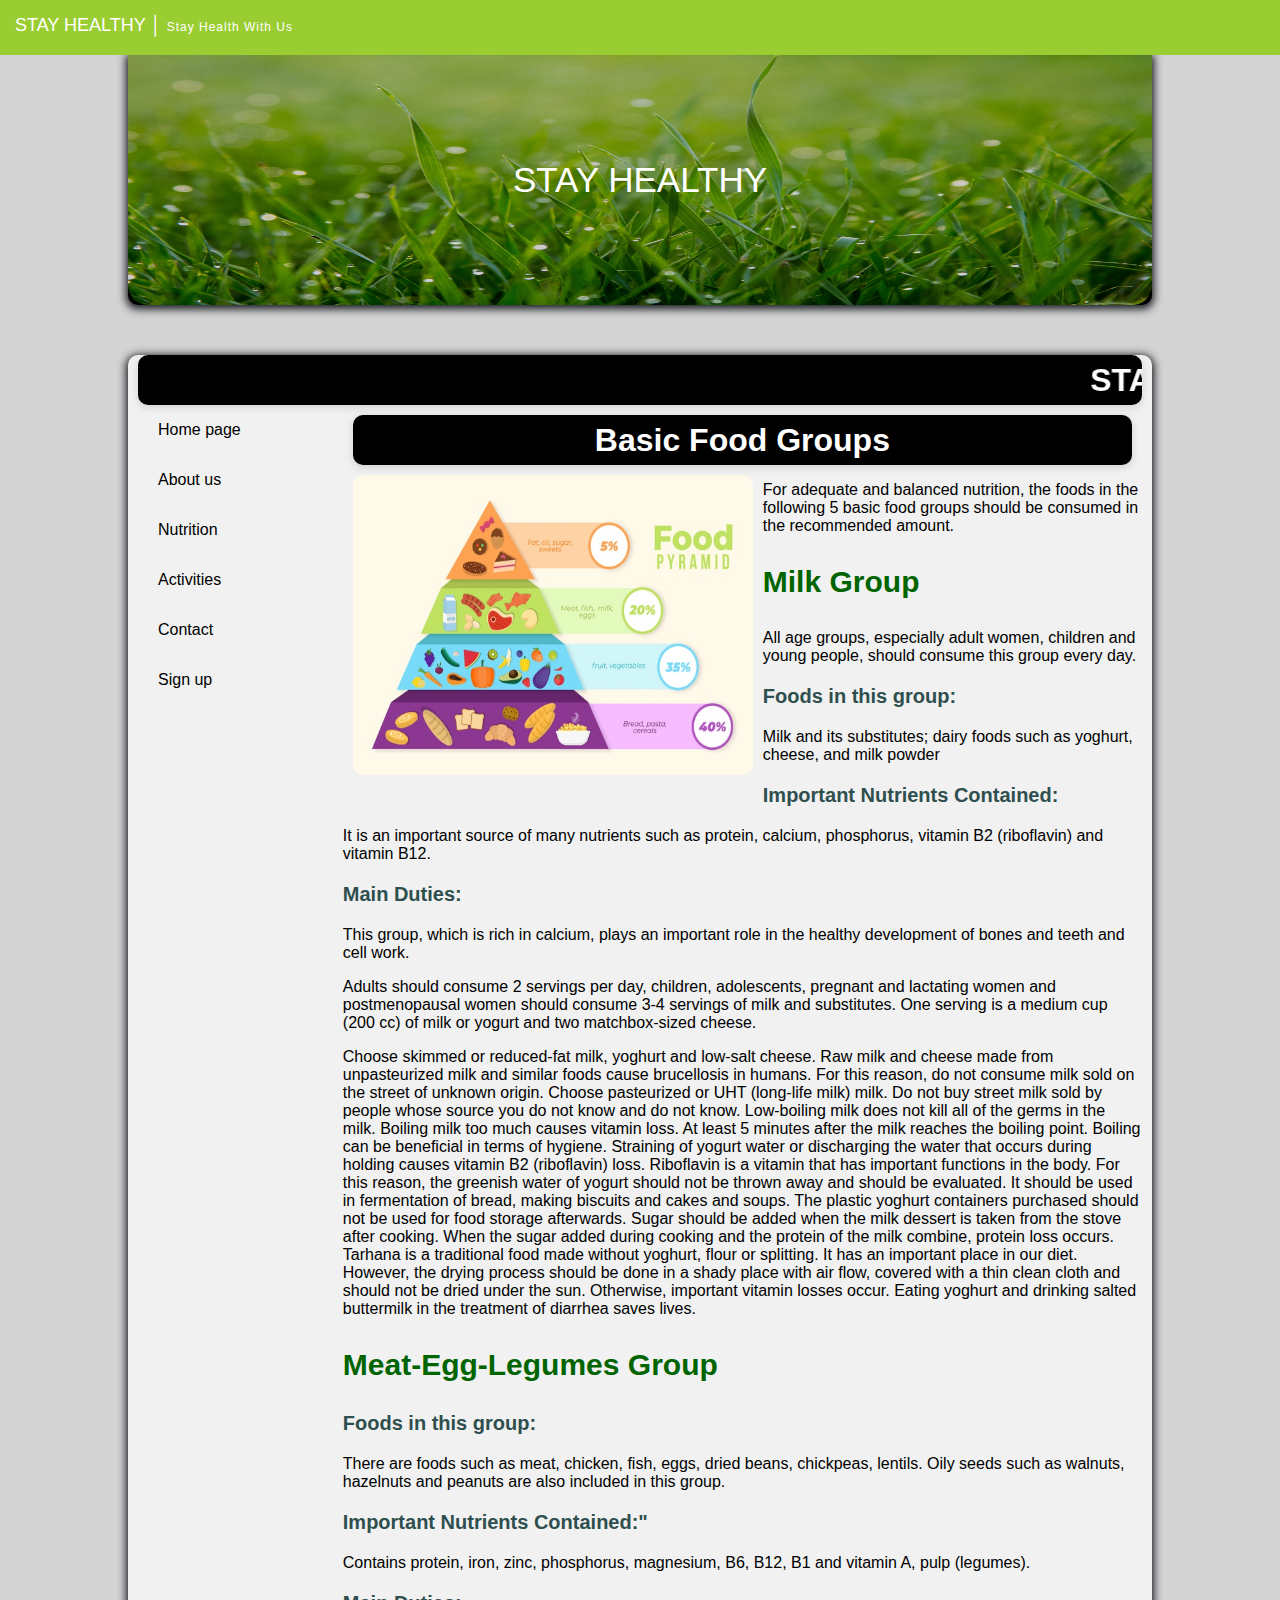
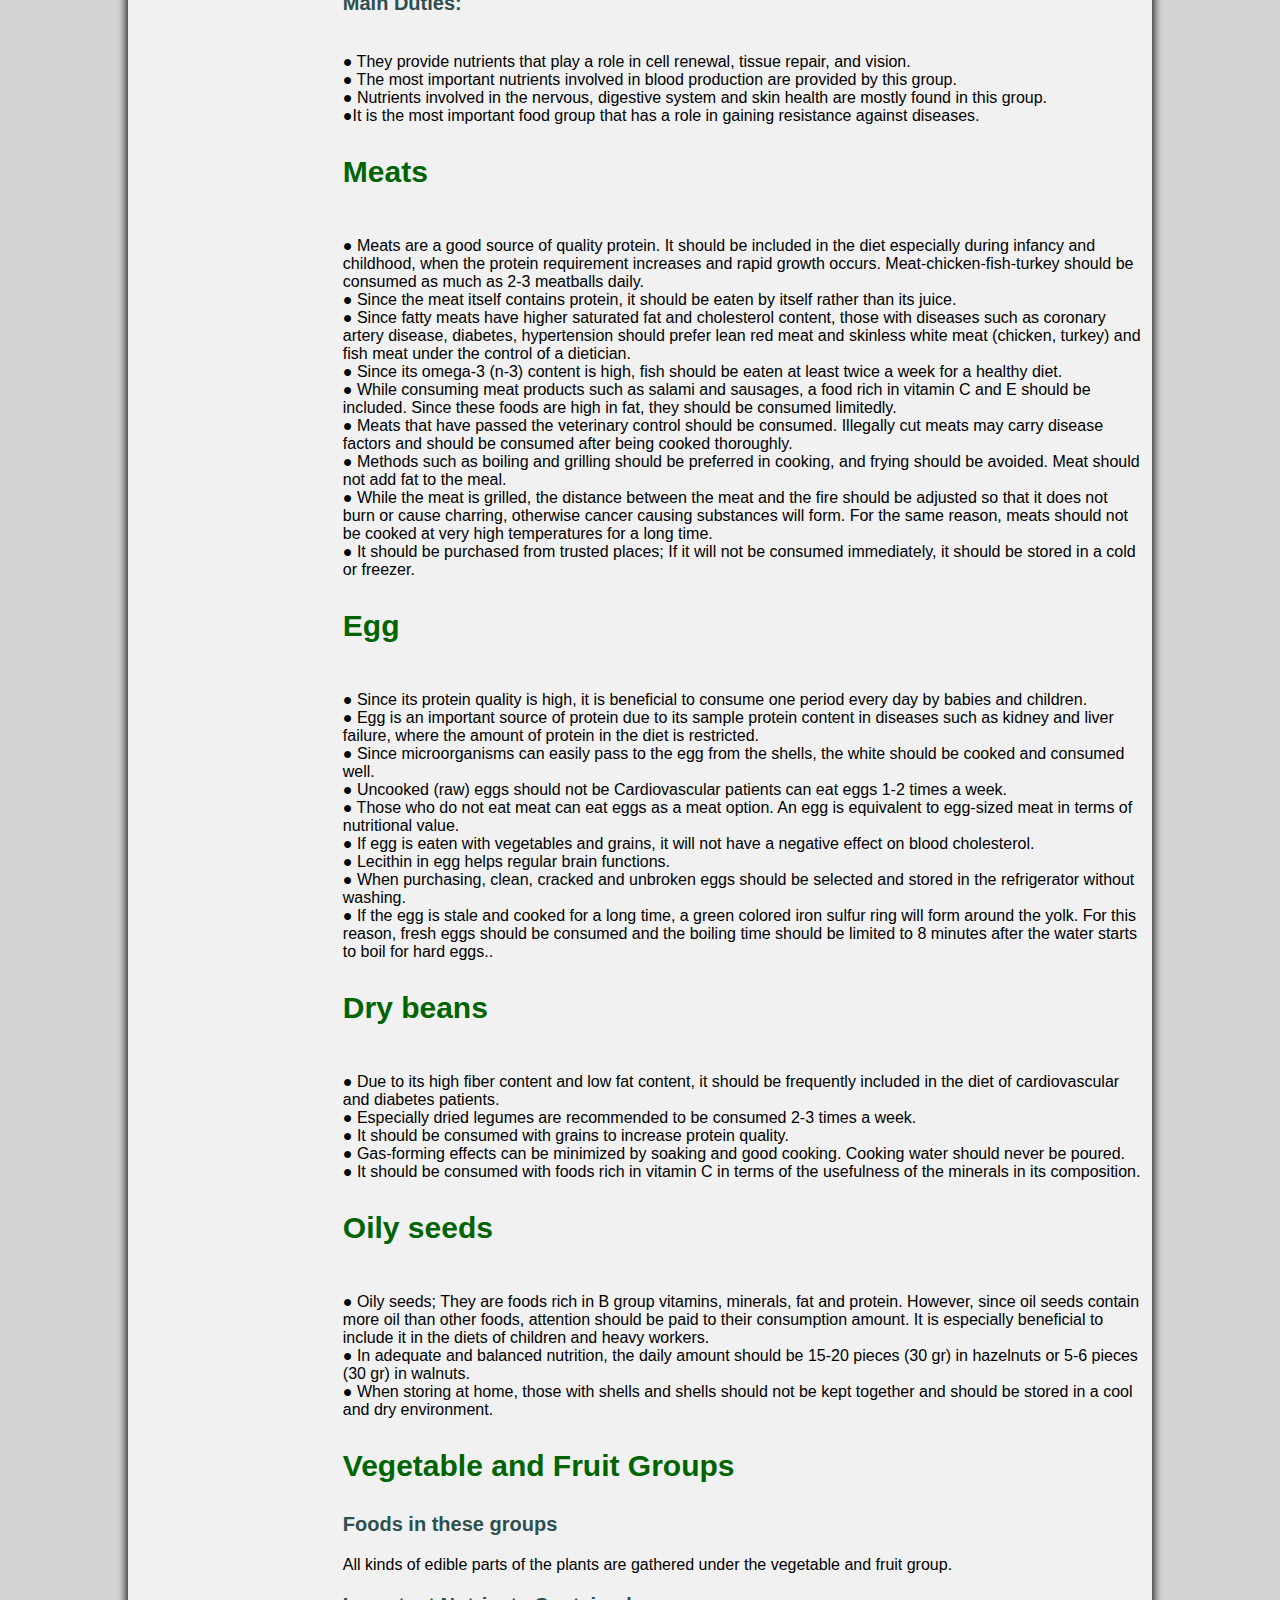
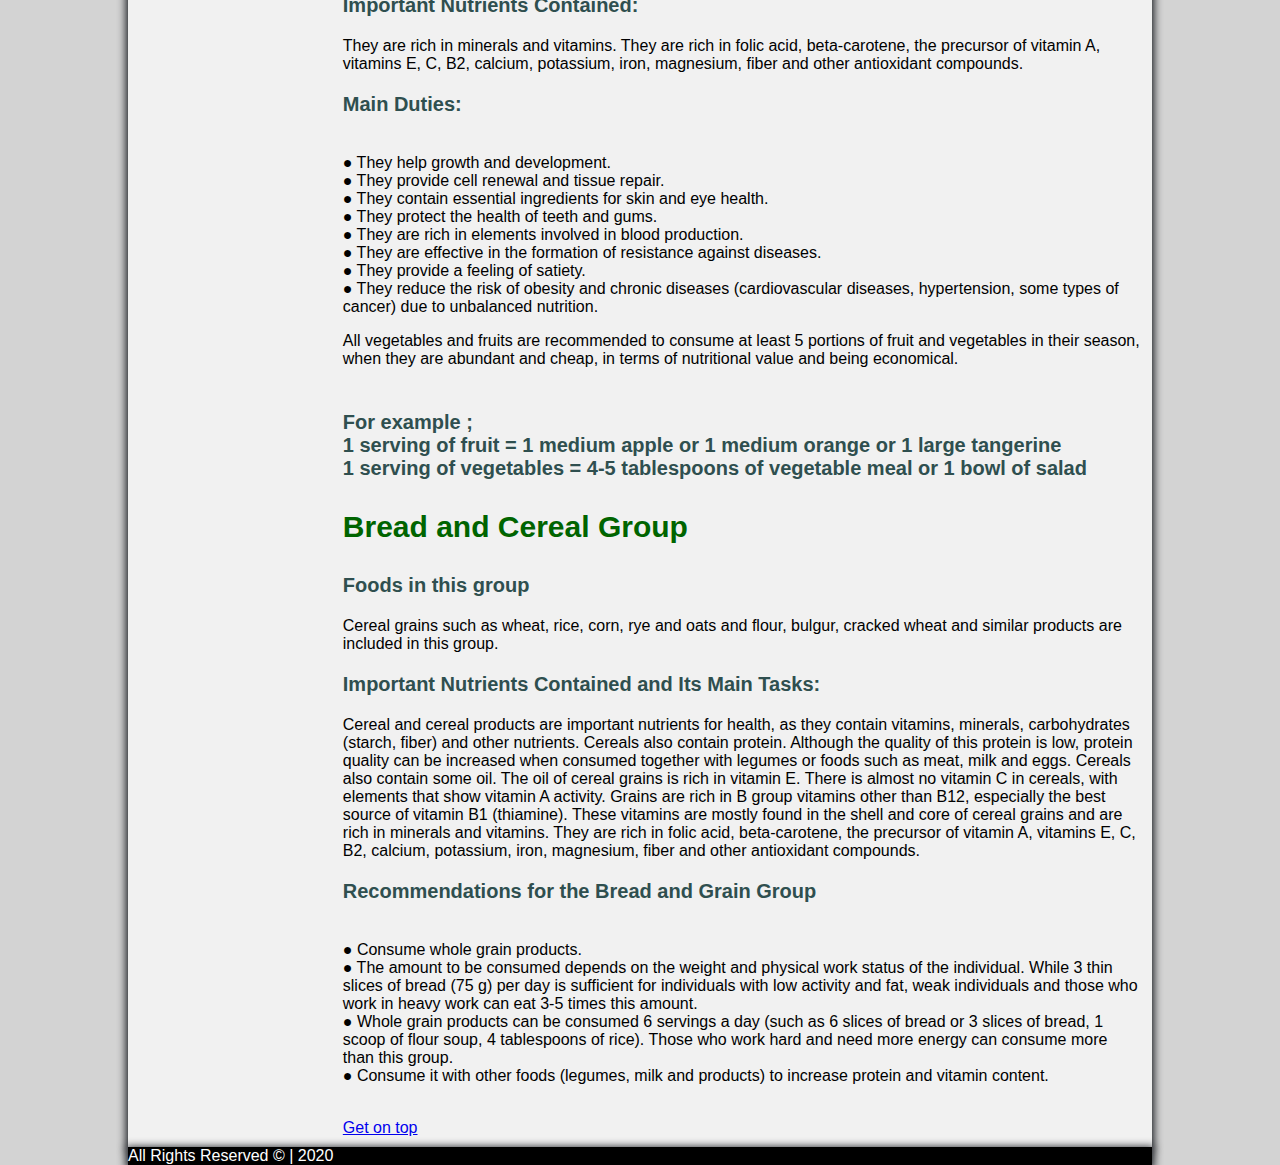
<file: webdesignproject-2/webdesignproject-2/diet3.html>
<!DOCTYPE hmtl>
<html lang="en">
<head>
    <meta charset="UTF-8">
    <title>Nutrition</title>
    <link rel="stylesheet" href="style.css"> 
    
    <link rel="stylesheet" href="https://use.fontawesome.com/releases/v5.0.13/css/all.css" integrity="sha384-DNOHZ68U8hZfKXOrtjWvjxusGo9WQnrNx2sqG0tfsghAvtVlRW3tvkXWZh58N9jp" crossorigin="anonymous">
    
   
</head>
<body>
    <div id="social">
        
        <a name="dönüs"></a>
        <font>STAY HEALTHY │ <span>Stay Health With Us</span></font>
        
        
    <a href="https://tr-tr.facebook.com/"> <i class="fab fa-facebook"></i></a>
        <a href="https://twitter.com/?lang=tr"><i class="fab fa-twitter"></i></a>
        <a href="https://www.google.com/ "> <i class="fab fa-google"></i></a>
        <a href="https://www.instagram.com/"><i class="fab fa-instagram"></i></a>
    
    </div>
   
    <div id="container">
    
    <header>
        
        <img id="img" src="imgg/grass.jpg" alt="">
        <div id="centered">STAY HEALTHY</div>
        
        </header>
    
    <section>
        <div class="wellcome"><h1><center><marquee>STAY HEALTHY WITH US</marquee></center></h1></div>
    <nav>
        <ul>
            <li><a href="index.html"><i class="fas fa-home"></i>Home page </a></li>
            <li><a href="About us.html"><i class="fas fa-users"></i>About us </a></li>
            <li><a href="Nutrition.html"><i class="fas fa-lemon"></i>Nutrition </a></li>
            <li><a href="Activities.html"><i class="fas fa-walking"></i> Activities </a></li>
            <li><a href="Contact.html"><i class="fas fa-id-card"></i>Contact </a></li>
            <li><a href="sign up.html"><i class="fas fa-user-plus"></i>Sign up </a></li>
             
        </ul>
        
        </nav>
        <main>
          <h1>Basic Food Groups</h1>  
          <img id="balanced2" src="imgg/nutrition-pyramid_23-2148488917.jpg" alt="">
          <p>For adequate and balanced nutrition, the foods in the following 5 basic food groups should be consumed in the recommended amount.</p>
          <h3>Milk Group</h3>
          <p>All age groups, especially adult women, children and young people, should consume this group every day.</p>
          <p class="goal">Foods in this group:</p>
          <p>Milk and its substitutes; dairy foods such as yoghurt, cheese, and milk powder</p>
          <p class="goal">Important Nutrients Contained:</p>
          <p>It is an important source of many nutrients such as protein, calcium, phosphorus, vitamin B2 (riboflavin) and vitamin B12.</p>
          
          <p class="goal">Main Duties:</p>
          <p>
This group, which is rich in calcium, plays an important role in the healthy development of bones and teeth and cell work.</p>
       <p>Adults should consume 2 servings per day, children, adolescents, pregnant and lactating women and postmenopausal women should consume 3-4 servings of milk and substitutes. One serving is a medium cup (200 cc) of milk or yogurt and two matchbox-sized cheese.</p>
        <p>Choose skimmed or reduced-fat milk, yoghurt and low-salt cheese. Raw milk and cheese made from unpasteurized milk and similar foods cause brucellosis in humans. For this reason, do not consume milk sold on the street of unknown origin. Choose pasteurized or UHT (long-life milk) milk. Do not buy street milk sold by people whose source you do not know and do not know. Low-boiling milk does not kill all of the germs in the milk. Boiling milk too much causes vitamin loss. At least 5 minutes after the milk reaches the boiling point. Boiling can be beneficial in terms of hygiene. Straining of yogurt water or discharging the water that occurs during holding causes vitamin B2 (riboflavin) loss. Riboflavin is a vitamin that has important functions in the body. For this reason, the greenish water of yogurt should not be thrown away and should be evaluated. It should be used in fermentation of bread, making biscuits and cakes and soups. The plastic yoghurt containers purchased should not be used for food storage afterwards. Sugar should be added when the milk dessert is taken from the stove after cooking. When the sugar added during cooking and the protein of the milk combine, protein loss occurs. Tarhana is a traditional food made without yoghurt, flour or splitting. It has an important place in our diet. However, the drying process should be done in a shady place with air flow, covered with a thin clean cloth and should not be dried under the sun. Otherwise, important vitamin losses occur. Eating yoghurt and drinking salted buttermilk in the treatment of diarrhea saves lives.</p>
         
         <h3>Meat-Egg-Legumes Group</h3>
         <p class="goal">Foods in this group:</p>
         <p>There are foods such as meat, chicken, fish, eggs, dried beans, chickpeas, lentils. Oily seeds such as walnuts, hazelnuts and peanuts are also included in this group.</p>
         <p class="goal">Important Nutrients Contained:"</p>
         <p>
Contains protein, iron, zinc, phosphorus, magnesium, B6, B12, B1 and vitamin A, pulp (legumes).</p>
          
          <p class="goal">Main Duties:</p>
          <p><br>● They provide nutrients that play a role in cell renewal, tissue repair, and vision.
<br>● The most important nutrients involved in blood production are provided by this group.
<br>● Nutrients involved in the nervous, digestive system and skin health are mostly found in this group.
<br>●It is the most important food group that has a role in gaining resistance against diseases.</p>
         <h3>Meats</h3>
         <p><br>● Meats are a good source of quality protein. It should be included in the diet especially during infancy and childhood, when the protein requirement increases and rapid growth occurs. Meat-chicken-fish-turkey should be consumed as much as 2-3 meatballs daily.
<br>● Since the meat itself contains protein, it should be eaten by itself rather than its juice.
<br>● Since fatty meats have higher saturated fat and cholesterol content, those with diseases such as coronary artery disease, diabetes, hypertension should prefer lean red meat and skinless white meat (chicken, turkey) and fish meat under the control of a dietician.
<br>● Since its omega-3 (n-3) content is high, fish should be eaten at least twice a week for a healthy diet.
<br>● While consuming meat products such as salami and sausages, a food rich in vitamin C and E should be included. Since these foods are high in fat, they should be consumed limitedly.
<br>● Meats that have passed the veterinary control should be consumed. Illegally cut meats may carry disease factors and should be consumed after being cooked thoroughly.
<br>● Methods such as boiling and grilling should be preferred in cooking, and frying should be avoided. Meat should not add fat to the meal.
<br>● While the meat is grilled, the distance between the meat and the fire should be adjusted so that it does not burn or cause charring, otherwise cancer causing substances will form. For the same reason, meats should not be cooked at very high temperatures for a long time.
<br>● It should be purchased from trusted places; If it will not be consumed immediately, it should be stored in a cold or freezer.</p>
        <h3>Egg</h3>
        <p><br>● Since its protein quality is high, it is beneficial to consume one period every day by babies and children.
<br>● Egg is an important source of protein due to its sample protein content in diseases such as kidney and liver failure, where the amount of protein in the diet is restricted.
<br>● Since microorganisms can easily pass to the egg from the shells, the white should be cooked and consumed well.
 <br>● Uncooked (raw) eggs should not be Cardiovascular patients can eat eggs 1-2 times a week.
<br>● Those who do not eat meat can eat eggs as a meat option. An egg is equivalent to egg-sized meat in terms of nutritional value.
<br>● If egg is eaten with vegetables and grains, it will not have a negative effect on blood cholesterol.
<br>● Lecithin in egg helps regular brain functions.
<br>● When purchasing, clean, cracked and unbroken eggs should be selected and stored in the refrigerator without washing.
<br>● If the egg is stale and cooked for a long time, a green colored iron sulfur ring will form around the yolk. For this reason, fresh eggs should be consumed and the boiling time should be limited to 8 minutes after the water starts to boil for hard eggs..

       </p>
       
       <h3>Dry beans</h3>
        <p><br>● Due to its high fiber content and low fat content, it should be frequently included in the diet of cardiovascular and diabetes patients.
<br>● Especially dried legumes are recommended to be consumed 2-3 times a week.
<br>● It should be consumed with grains to increase protein quality.
<br>● Gas-forming effects can be minimized by soaking and good cooking. Cooking water should never be poured.
<br>● It should be consumed with foods rich in vitamin C in terms of the usefulness of the minerals in its composition.</p>
        <h3>Oily seeds</h3>
        <p><br>● Oily seeds; They are foods rich in B group vitamins, minerals, fat and protein. However, since oil seeds contain more oil than other foods, attention should be paid to their consumption amount. It is especially beneficial to include it in the diets of children and heavy workers.
<br>● In adequate and balanced nutrition, the daily amount should be 15-20 pieces (30 gr) in hazelnuts or 5-6 pieces (30 gr) in walnuts.
<br>● When storing at home, those with shells and shells should not be kept together and should be stored in a cool and dry environment.</p>
        <h3>Vegetable and Fruit Groups</h3>
        <p class="goal">Foods in these groups</p>
        <p>All kinds of edible parts of the plants are gathered under the vegetable and fruit group.</p>
        <p class="goal">Important Nutrients Contained:</p>
        <p>They are rich in minerals and vitamins. They are rich in folic acid, beta-carotene, the precursor of vitamin A, vitamins E, C, B2, calcium, potassium, iron, magnesium, fiber and other antioxidant compounds.</p>
        <p class="goal">Main Duties:</p>
        <p><br>● They help growth and development.
<br>● They provide cell renewal and tissue repair.
<br>● They contain essential ingredients for skin and eye health.
<br>● They protect the health of teeth and gums.
<br>● They are rich in elements involved in blood production.
<br>● They are effective in the formation of resistance against diseases.
<br>● They provide a feeling of satiety.
<br>● They reduce the risk of obesity and chronic diseases (cardiovascular diseases, hypertension, some types of cancer) due to unbalanced nutrition.
</p>
      <p>All vegetables and fruits are recommended to consume at least 5 portions of fruit and vegetables in their season, when they are abundant and cheap, in terms of nutritional value and being economical.</p>
         <p class="goal"><br>For example ;

<br>1 serving of fruit = 1 medium apple or 1 medium orange or 1 large tangerine

<br>1 serving of vegetables = 4-5 tablespoons of vegetable meal or 1 bowl of salad</p> 
         <h3>Bread and Cereal Group</h3>
         <p class="goal">Foods in this group</p>
         <p>Cereal grains such as wheat, rice, corn, rye and oats and flour, bulgur, cracked wheat and similar products are included in this group.</p>
         <p class="goal">Important Nutrients Contained and Its Main Tasks:
</p>
         <p>Cereal and cereal products are important nutrients for health, as they contain vitamins, minerals, carbohydrates (starch, fiber) and other nutrients. Cereals also contain protein. Although the quality of this protein is low, protein quality can be increased when consumed together with legumes or foods such as meat, milk and eggs. Cereals also contain some oil. The oil of cereal grains is rich in vitamin E. There is almost no vitamin C in cereals, with elements that show vitamin A activity. Grains are rich in B group vitamins other than B12, especially the best source of vitamin B1 (thiamine). These vitamins are mostly found in the shell and core of cereal grains and are rich in minerals and vitamins. They are rich in folic acid, beta-carotene, the precursor of vitamin A, vitamins E, C, B2, calcium, potassium, iron, magnesium, fiber and other antioxidant compounds.
</p>
        <p class="goal">Recommendations for the Bread and Grain Group</p> 
         <p><br>● Consume whole grain products.
<br>● The amount to be consumed depends on the weight and physical work status of the individual. While 3 thin slices of bread (75 g) per day is sufficient for individuals with low activity and fat, weak individuals and those who work in heavy work can eat 3-5 times this amount.
<br>● Whole grain products can be consumed 6 servings a day (such as 6 slices of bread or 3 slices of bread, 1 scoop of flour soup, 4 tablespoons of rice). Those who work hard and need more energy can consume more than this group.
<br>● Consume it with other foods (legumes, milk and products) to increase protein and vitamin content.</p> 
          <br> <a href="#dönüs">Get on top</a>
          
          
        </main>
    
    </section>
        <footer>All Rights Reserved &copy; | 2020</footer>
    
    </div>
    
    
</body>
</html>
</file>
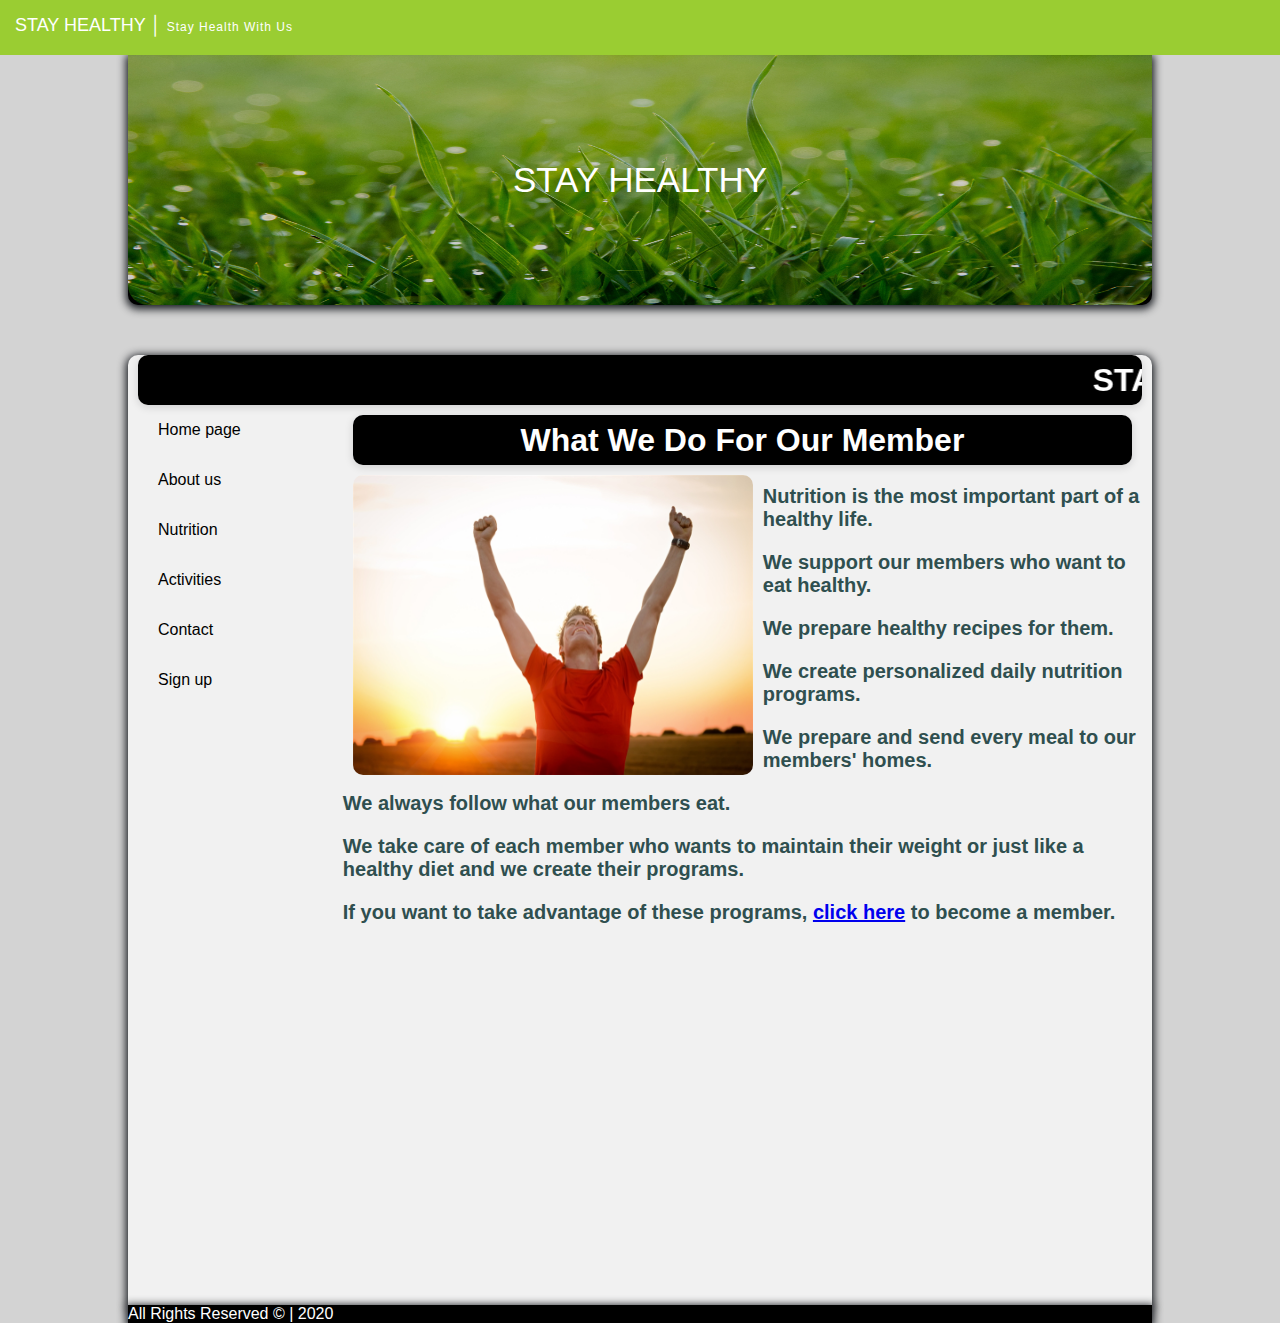
<file: webdesignproject-2/webdesignproject-2/member.html>
<!DOCTYPE hmtl>
<html lang="en">
<head>
    <meta charset="UTF-8">
    <title>Nutrition</title>
    <link rel="stylesheet" href="style.css"> 
    
    <link rel="stylesheet" href="https://use.fontawesome.com/releases/v5.0.13/css/all.css" integrity="sha384-DNOHZ68U8hZfKXOrtjWvjxusGo9WQnrNx2sqG0tfsghAvtVlRW3tvkXWZh58N9jp" crossorigin="anonymous">
    
   
</head>
<body>
    <div id="social">
        
        
        <font>STAY HEALTHY │ <span>Stay Health With Us</span></font>
        
        
    <a href="https://tr-tr.facebook.com/"> <i class="fab fa-facebook"></i></a>
        <a href="https://twitter.com/?lang=tr"><i class="fab fa-twitter"></i></a>
        <a href="https://www.google.com/ "> <i class="fab fa-google"></i></a>
        <a href="https://www.instagram.com/"><i class="fab fa-instagram"></i></a>
    
    </div>
   
    <div id="container">
    
    <header>
        
        <img id="img" src="imgg/grass.jpg" alt="">
        <div id="centered">STAY HEALTHY</div>
        
        </header>
    
    <section>
        <div class="wellcome"><h1><center><marquee>STAY HEALTHY WITH US</marquee></center></h1></div>
    <nav>
        <ul>
            <li><a href="index.html"><i class="fas fa-home"></i>Home page </a></li>
            <li><a href="About us.html"><i class="fas fa-users"></i>About us </a></li>
            <li><a href="Nutrition.html"><i class="fas fa-lemon"></i>Nutrition </a></li>
            <li><a href="Activities.html"><i class="fas fa-walking"></i> Activities </a></li>
            <li><a href="Contact.html"><i class="fas fa-id-card"></i>Contact </a></li>
            <li><a href="sign up.html"><i class="fas fa-user-plus"></i>Sign up </a></li>
             
        </ul>
        
        </nav>
        <main>
          <h1>What We Do For Our Member</h1>  
          <img id="balanced2" src="imgg/healthpeople.jpg" alt="">
            <p class="goal">Nutrition is the most important part of a healthy life.</p>
          <p class="goal">We support our members who want to eat healthy.</p>
          <p class="goal">We prepare healthy recipes for them.</p>
        <p class="goal"> We create personalized daily nutrition programs.</p>
        <p class="goal">We prepare and send every meal to our members' homes.</p>
        <p class="goal">We always follow what our members eat.</p>
        <p class="goal">We take care of each member who wants to maintain their weight or just like a healthy diet and we create their programs.</p>
        <p class="goal">If you want to take advantage of these programs, <a href="sign.up">click here</a> to become a member.</p>
 
        </main>
    
    </section>
        <footer>All Rights Reserved &copy; | 2020</footer>
    
    </div>
    
    
</body>
</html>
</file>
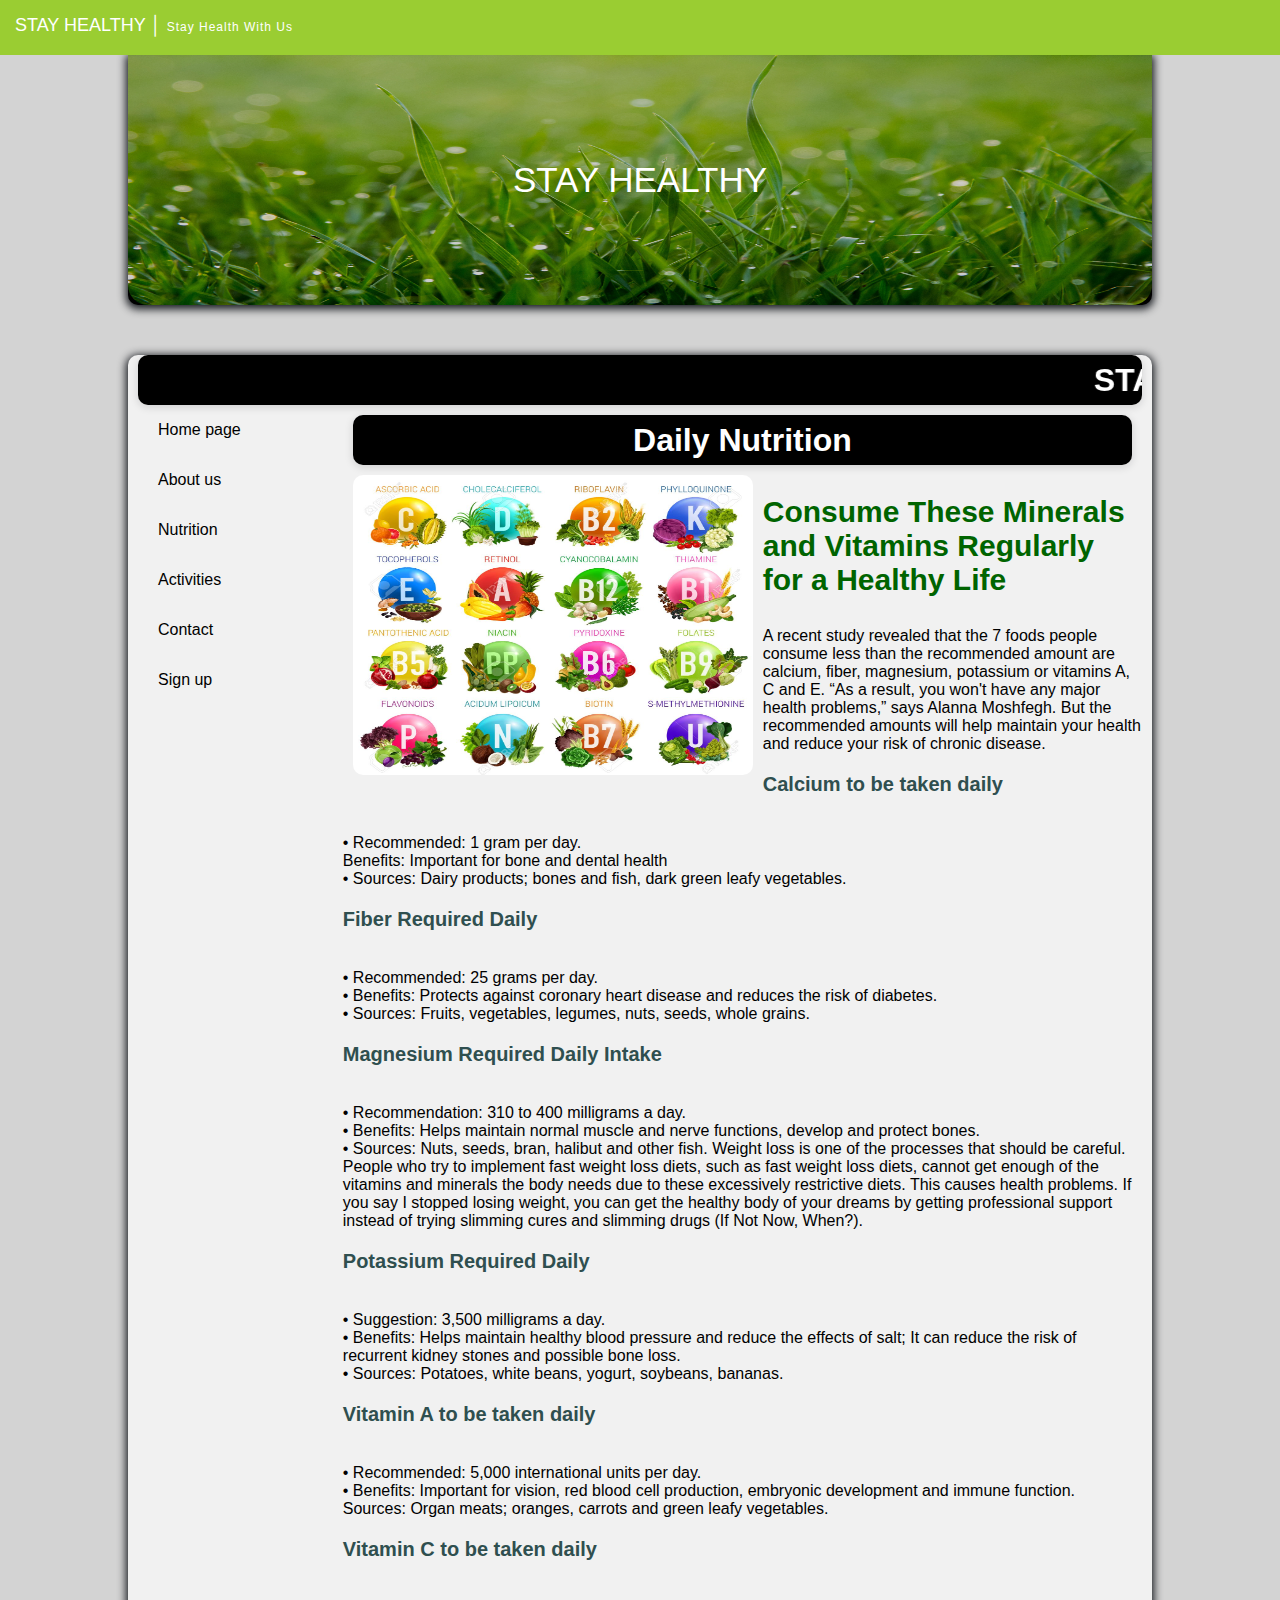
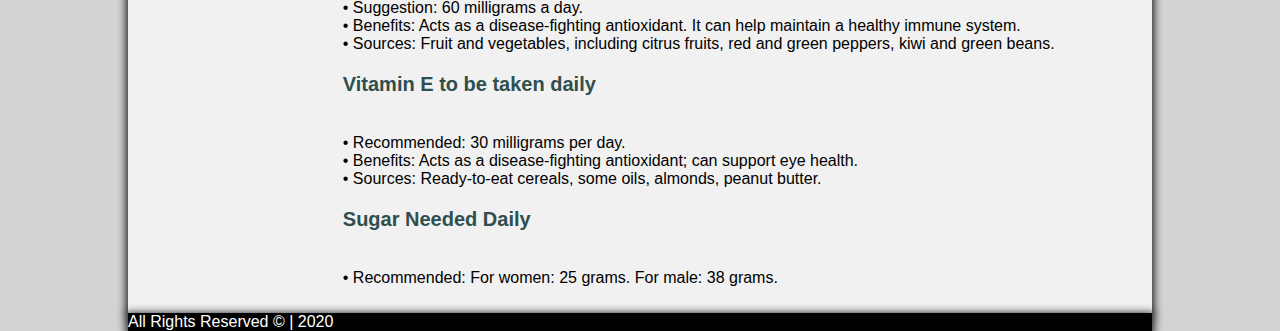
<file: webdesignproject-2/webdesignproject-2/mineral.html>
<!DOCTYPE hmtl>
<html lang="en">
<head>
    <meta charset="UTF-8">
    <title>Nutrition</title>
    <link rel="stylesheet" href="style.css"> 
    
    <link rel="stylesheet" href="https://use.fontawesome.com/releases/v5.0.13/css/all.css" integrity="sha384-DNOHZ68U8hZfKXOrtjWvjxusGo9WQnrNx2sqG0tfsghAvtVlRW3tvkXWZh58N9jp" crossorigin="anonymous">
    
   
</head>
<body>
    <div id="social">
        
        
        <font>STAY HEALTHY │ <span>Stay Health With Us</span></font>
        
        
 <a href="https://tr-tr.facebook.com/"> <i class="fab fa-facebook"></i></a>
        <a href="https://twitter.com/?lang=tr"><i class="fab fa-twitter"></i></a>
        <a href="https://www.google.com/ "> <i class="fab fa-google"></i></a>
        <a href="https://www.instagram.com/"><i class="fab fa-instagram"></i></a>
    
    </div>
   
    <div id="container">
    
    <header>
        
        <img id="img" src="imgg/grass.jpg" alt="">
        <div id="centered">STAY HEALTHY</div>
        
        </header>
    
    <section>
        <div class="wellcome"><h1><center><marquee>STAY HEALTHY WITH US</marquee></center></h1></div>
    <nav>
        <ul>
            <li><a href="index.html"><i class="fas fa-home"></i>Home page </a></li>
            <li><a href="About us.html"><i class="fas fa-users"></i>About us </a></li>
            <li><a href="Nutrition.html"><i class="fas fa-lemon"></i>Nutrition </a></li>
            <li><a href="Activities.html"><i class="fas fa-walking"></i> Activities </a></li>
            <li><a href="Contact.html"><i class="fas fa-id-card"></i>Contact </a></li>
            <li><a href="sign up.html"><i class="fas fa-user-plus"></i>Sign up </a></li>
             
        </ul>
        
        </nav>
        <main>
          <h1>Daily Nutrition</h1>  
          <img id="balanced2" src="imgg/108240098-vitamins-and-minerals-in-healthy-food-of-salad-vegetables-fruits-nuts-cereals-and-berries-vector-mul.jpg" alt="">
        <h3>Consume These Minerals and Vitamins Regularly for a Healthy Life</h3>
        <p>A recent study revealed that the 7 foods people consume less than the recommended amount are calcium, fiber, magnesium, potassium or vitamins A, C and E. “As a result, you won't have any major health problems,” says Alanna Moshfegh. But the recommended amounts will help maintain your health and reduce your risk of chronic disease.</p>
        <p class="goal">
Calcium to be taken daily</p>
         
        <p><br>• Recommended: 1 gram per day.
        <br>Benefits: Important for bone and dental health
       <br>• Sources: Dairy products; bones and fish, dark green leafy vegetables.</p>
       
        <p class="goal">Fiber Required Daily</p>
        <p> 
        <br>• Recommended: 25 grams per day.
        <br>• Benefits: Protects against coronary heart disease and reduces the risk of diabetes.
        <br>• Sources: Fruits, vegetables, legumes, nuts, seeds, whole grains.</p>
        <p class="goal">Magnesium Required Daily Intake</p>
        <p><br>• Recommendation: 310 to 400 milligrams a day.
        <br>• Benefits: Helps maintain normal muscle and nerve functions, develop and protect bones.
        <br>• Sources: Nuts, seeds, bran, halibut and other fish.
        Weight loss is one of the processes that should be careful. People who try to implement fast weight loss diets, such as fast weight loss diets, cannot get enough of the vitamins and minerals the body needs due to these excessively restrictive diets. This causes health problems. If you say I stopped losing weight, you can get the healthy body of your dreams by getting professional support instead of trying slimming cures and slimming drugs (If Not Now, When?).
 </p>
    
    <p class="goal">Potassium Required Daily</p>
    <p>
    <br>• Suggestion: 3,500 milligrams a day.
    <br>• Benefits: Helps maintain healthy blood pressure and reduce the effects of salt; It can reduce the risk of recurrent kidney stones and possible bone loss.
    <br>• Sources: Potatoes, white beans, yogurt, soybeans, bananas.</p>
   <p class="goal">Vitamin A to be taken daily</p>
   <p><br>• Recommended: 5,000 international units per day.
   <br>• Benefits: Important for vision, red blood cell production, embryonic development and immune function.
   <br>Sources: Organ meats; oranges, carrots and green leafy vegetables.
    </p>
   <p class="goal">Vitamin C to be taken daily</p>
    <p><br>• Suggestion: 60 milligrams a day.
    <br>• Benefits: Acts as a disease-fighting antioxidant. It can help maintain a healthy immune system.
    <br>• Sources: Fruit and vegetables, including citrus fruits, red and green peppers, kiwi and green beans.</p>
    <p class="goal">Vitamin E to be taken daily</p>
    <p><br>• Recommended: 30 milligrams per day.
    <br>• Benefits: Acts as a disease-fighting antioxidant; can support eye health.
    <br>• Sources: Ready-to-eat cereals, some oils, almonds, peanut butter.</p>
    
    <p class="goal">Sugar Needed Daily</p>
    <p><br>• Recommended: For women: 25 grams. For male: 38 grams.</p>
        </main>
    
    </section>
        <footer>All Rights Reserved &copy; | 2020</footer>
    
    </div>
    
    
</body>
</html>
</file>
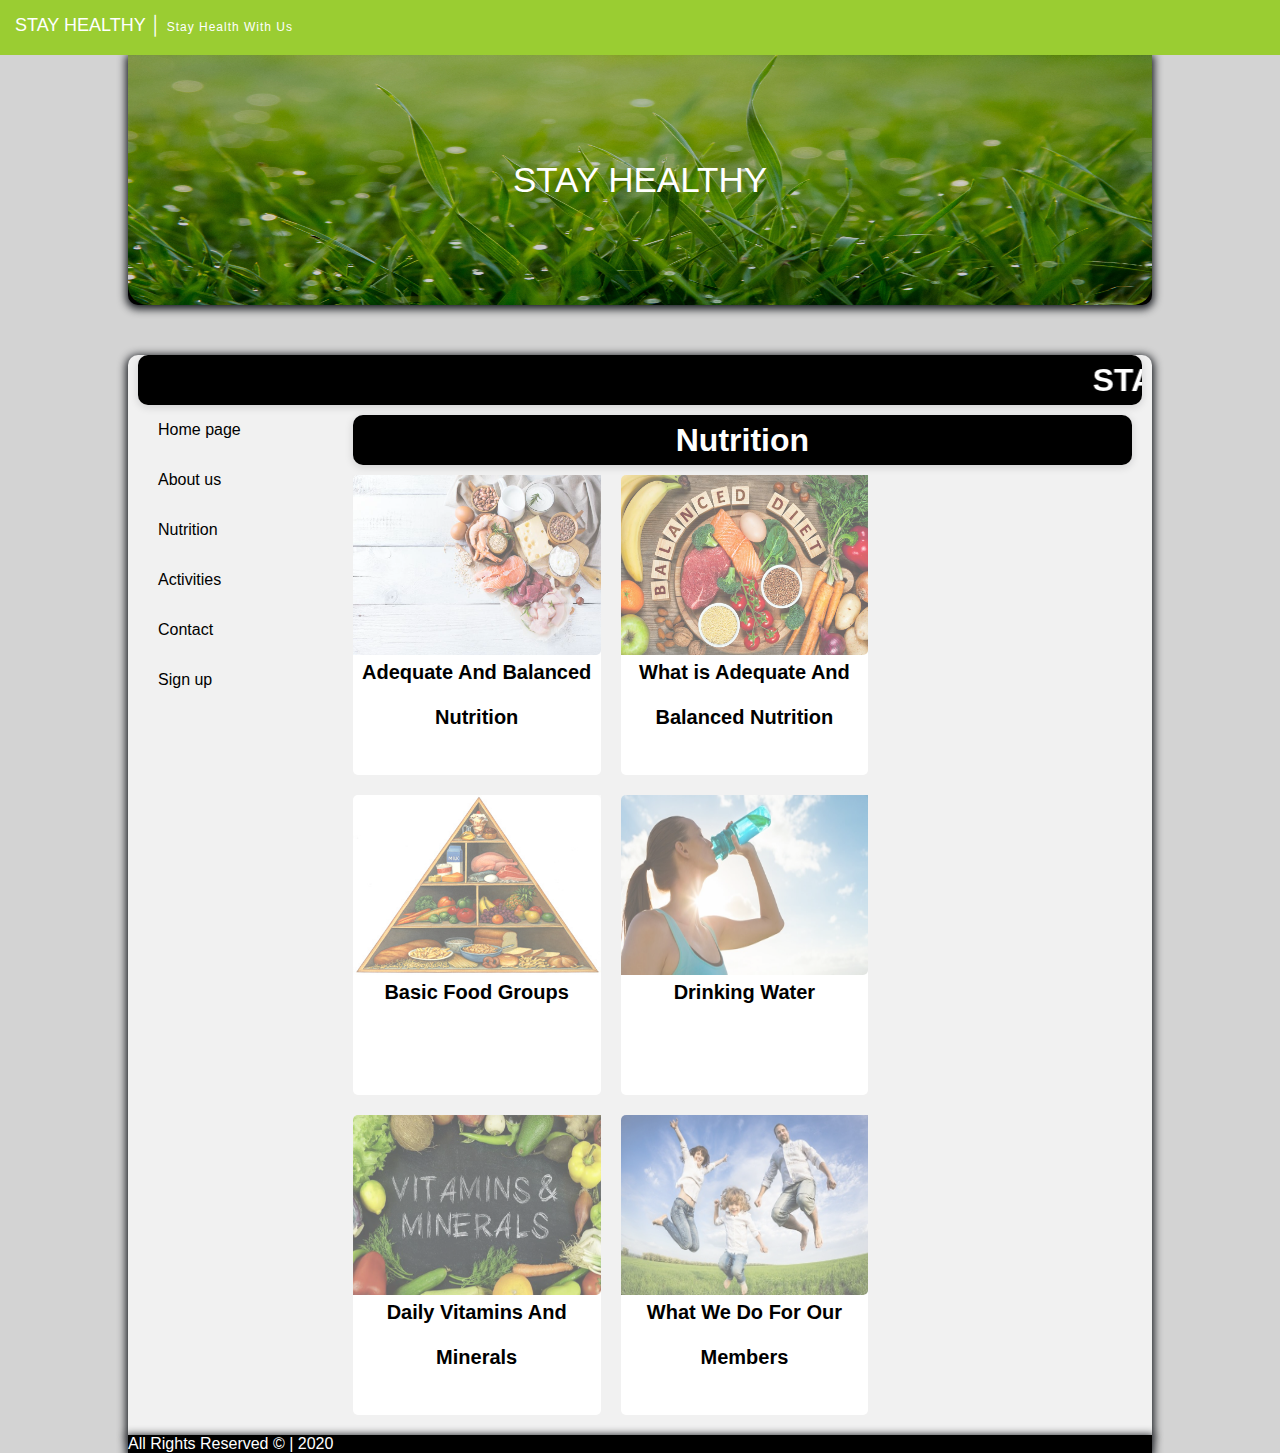
<file: webdesignproject-2/webdesignproject-2/Nutrition.html>
<!DOCTYPE hmtl>
<html lang="en">
<head>
    <meta charset="UTF-8">
    <title>Nutrition</title>
    <link rel="stylesheet" href="style.css"> 
    
    <link rel="stylesheet" href="https://use.fontawesome.com/releases/v5.0.13/css/all.css" integrity="sha384-DNOHZ68U8hZfKXOrtjWvjxusGo9WQnrNx2sqG0tfsghAvtVlRW3tvkXWZh58N9jp" crossorigin="anonymous">
    
   
</head>
<body>
    <div id="social">
        
        
        <font>STAY HEALTHY │ <span>Stay Health With Us</span></font>
        
        
        <a href="https://tr-tr.facebook.com/"> <i class="fab fa-facebook"></i></a>
        <a href="https://twitter.com/?lang=tr"><i class="fab fa-twitter"></i></a>
        <a href="https://www.google.com/ "> <i class="fab fa-google"></i></a>
        <a href="https://www.instagram.com/"><i class="fab fa-instagram"></i></a>
    </div>
   
    <div id="container">
    
    <header>
        
        <img id="img" src="imgg/grass.jpg" alt="">
        <div id="centered">STAY HEALTHY</div>
        
        </header>
    
    <section>
        <div class="wellcome"><h1><center><marquee>STAY HEALTHY WITH US</marquee></center></h1></div>
    <nav>
        <ul>
            <li><a href="index.html"><i class="fas fa-home"></i>Home page </a></li>
            <li><a href="About us.html"><i class="fas fa-users"></i>About us </a></li>
            <li><a href="Nutrition.html"><i class="fas fa-lemon"></i>Nutrition </a></li>
            <li><a href="Activities.html"><i class="fas fa-walking"></i> Activities </a></li>
            <li><a href="Contact.html"><i class="fas fa-id-card"></i>Contact </a></li>
            <li><a href="sign up.html"><i class="fas fa-user-plus"></i>Sign up </a></li>
             
        </ul>
        
        </nav>
        <main>
            <h1>Nutrition</h1>
        <div class="nutrition">
            <a href=diet.html><img src="imgg/ornek-g%C3%BCnluk-beslenme-programi.jpg" alt=""
              class="nutjpeg"></a>
            <h2 class="nuthood">Adequate And Balanced Nutrition</h2>
            
        </div>
        
        <div class="nutrition">
            <a href=diet2.html><img src="imgg/590825882-H.jpg" alt=""
              class="nutjpeg"></a>
            <h2 class="nuthood">What is Adequate And Balanced Nutrition</h2>
            
        </div>
        
        <div class="nutrition">
            <a href=diet3.html><img src="imgg/food-pyramid9056539.jpg" alt=""
              class="nutjpeg"></a>
            <h2 class="nuthood">Basic Food Groups</h2>
            
        </div>
        
        
        <div class="nutrition">
            <a href=water.html><img src="imgg/su-icmenin-faydalari.jpg"ADEA alt=""
              class="nutjpeg"></a>
            <h2 class="nuthood">Drinking Water </h2>
            
        </div>
        
        <div class="nutrition">
            <a href=mineral.html><img src="imgg/vitamins-minerals-for-health_1200x1200.jpg" alt=""
              class="nutjpeg"></a>
            <h2 class="nuthood">Daily Vitamins And Minerals</h2>
            
        </div>
        
        <div class="nutrition">
            <a href=member.html><img src="imgg/saglik-gidahatti.jpg" alt=""
              class="nutjpeg"></a>
            <h2 class="nuthood">What We Do For Our Members</h2>
            
        </div>
        
        </main>
    
    </section>
        <footer>All Rights Reserved &copy; | 2020</footer>
    
    </div>
    
    
</body>
</html>
</file>
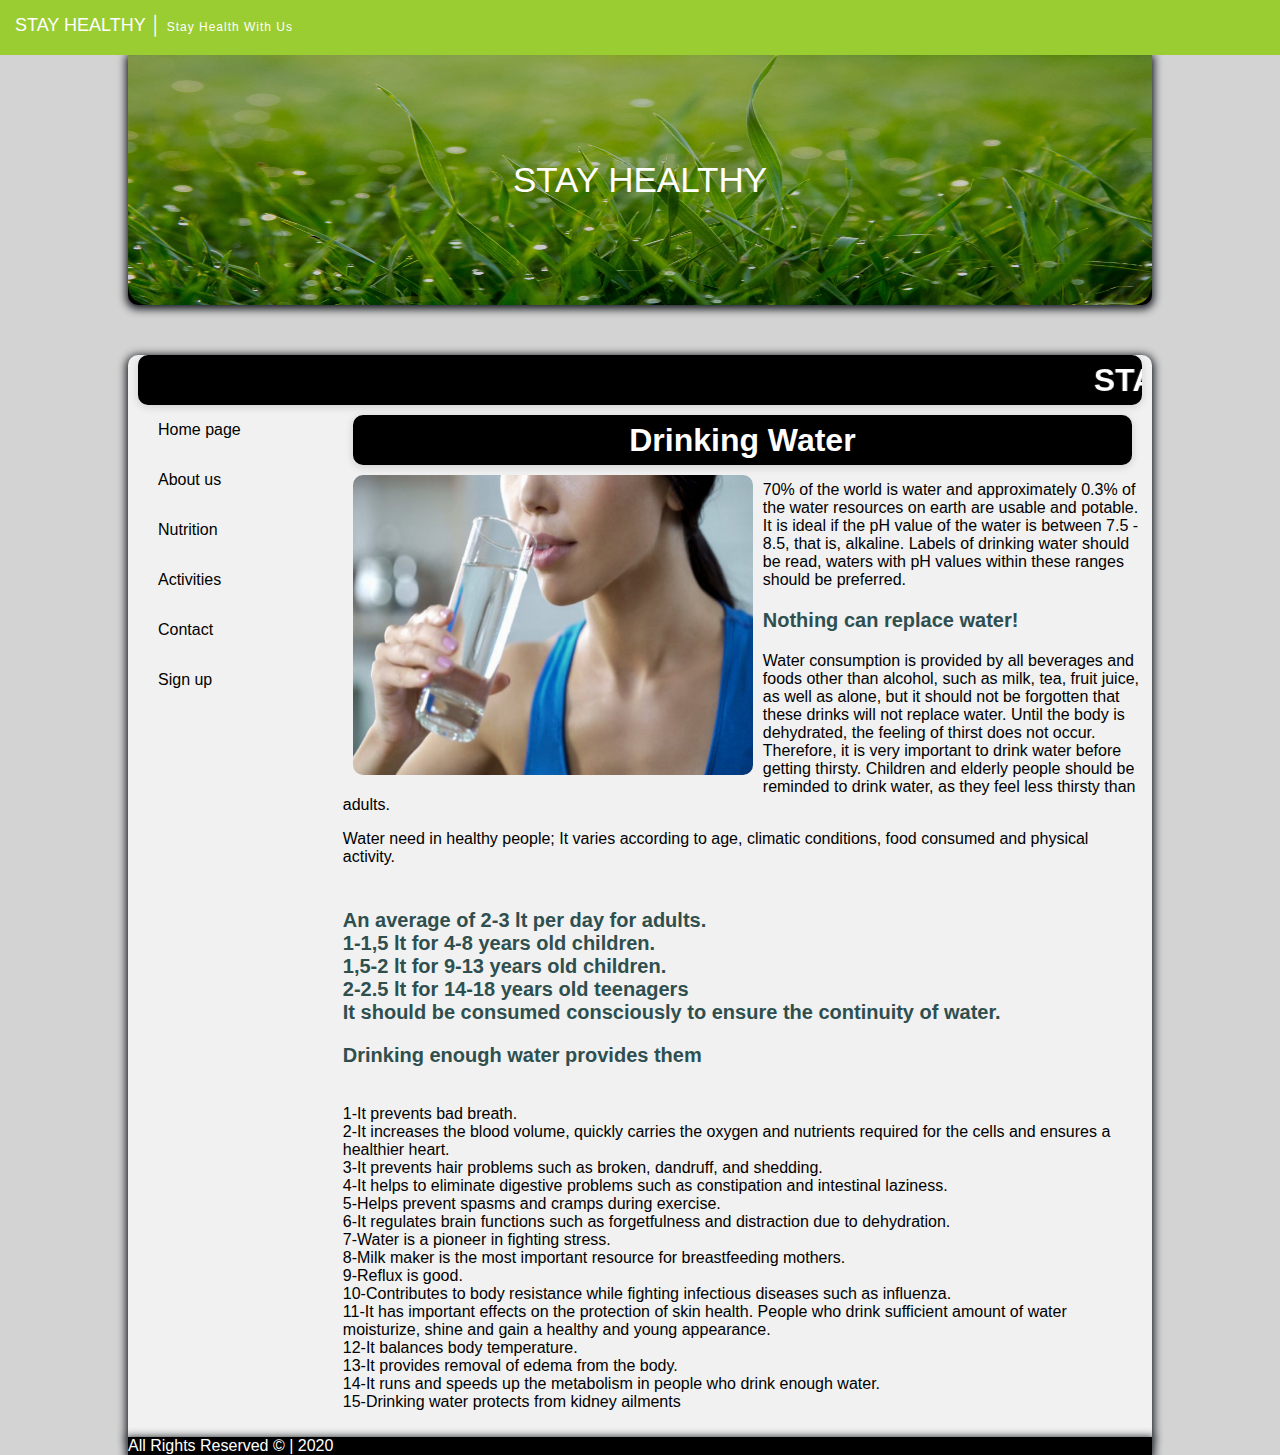
<file: webdesignproject-2/webdesignproject-2/water.html>
<!DOCTYPE hmtl>
<html lang="en">
<head>
    <meta charset="UTF-8">
    <title>Nutrition</title>
    <link rel="stylesheet" href="style.css"> 
    
    <link rel="stylesheet" href="https://use.fontawesome.com/releases/v5.0.13/css/all.css" integrity="sha384-DNOHZ68U8hZfKXOrtjWvjxusGo9WQnrNx2sqG0tfsghAvtVlRW3tvkXWZh58N9jp" crossorigin="anonymous">
    
   
</head>
<body>
    <div id="social">
        
        
        <font>STAY HEALTHY │ <span>Stay Health With Us</span></font>
        
 <a href="https://tr-tr.facebook.com/"> <i class="fab fa-facebook"></i></a>
        <a href="https://twitter.com/?lang=tr"><i class="fab fa-twitter"></i></a>
        <a href="https://www.google.com/ "> <i class="fab fa-google"></i></a>
        <a href="https://www.instagram.com/"><i class="fab fa-instagram"></i></a>
    </div>
   
    <div id="container">
    
    <header>
        
        <img id="img" src="imgg/grass.jpg" alt="">
        <div id="centered">STAY HEALTHY</div>
        
        </header>
    
    <section>
        <div class="wellcome"><h1><center><marquee>STAY HEALTHY WITH US</marquee></center></h1></div>
    <nav>
        <ul>
            <li><a href="index.html"><i class="fas fa-home"></i>Home page </a></li>
            <li><a href="About us.html"><i class="fas fa-users"></i>About us </a></li>
            <li><a href="Nutrition.html"><i class="fas fa-lemon"></i>Nutrition </a></li>
            <li><a href="Activities.html"><i class="fas fa-walking"></i> Activities </a></li>
            <li><a href="Contact.html"><i class="fas fa-id-card"></i>Contact </a></li>
            <li><a href="sign up.html"><i class="fas fa-user-plus"></i>Sign up </a></li>
             
        </ul>
        
        </nav>
        <main>
          <h1>Drinking Water</h1>  
          <img id="balanced2" src="imgg/1208813-su-icmek-neden-onemlidir-iste-su-icmenin-faydalari-5dd3f9638ea89.jpg" alt="">
        
        <p>70% of the world is water and approximately 0.3% of the water resources on earth are usable and potable. It is ideal if the pH value of the water is between 7.5 - 8.5, that is, alkaline. Labels of drinking water should be read, waters with pH values ​​within these ranges should be preferred.
</p>
       
         <p class="goal">Nothing can replace water!</p>
         <p>Water consumption is provided by all beverages and foods other than alcohol, such as milk, tea, fruit juice, as well as alone, but it should not be forgotten that these drinks will not replace water. Until the body is dehydrated, the feeling of thirst does not occur. Therefore, it is very important to drink water before getting thirsty. Children and elderly people should be reminded to drink water, as they feel less thirsty than adults.</p>
         <p>
Water need in healthy people; It varies according to age, climatic conditions, food consumed and physical activity.</p>
         <p class="goal"><br>An average of 2-3 lt per day for adults.
<br>1-1,5 lt for 4-8 years old children.
<br>1,5-2 lt for 9-13 years old children.
<br>2-2.5 lt for 14-18 years old teenagers
<br>It should be consumed consciously to ensure the continuity of water.</p>
          <p class="goal">Drinking enough water provides them
</p>
         <p><br>1-It prevents bad breath.

<br>2-It increases the blood volume, quickly carries the oxygen and nutrients required for the cells and ensures a healthier heart.

<br>3-It prevents hair problems such as broken, dandruff, and shedding.

<br>4-It helps to eliminate digestive problems such as constipation and intestinal laziness.

<br>5-Helps prevent spasms and cramps during exercise.

<br>6-It regulates brain functions such as forgetfulness and distraction due to dehydration.

<br>7-Water is a pioneer in fighting stress.

<br>8-Milk maker is the most important resource for breastfeeding mothers.

<br>9-Reflux is good.

<br>10-Contributes to body resistance while fighting infectious diseases such as influenza.

<br>11-It has important effects on the protection of skin health. People who drink sufficient amount of water moisturize, shine and gain a healthy and young appearance.

<br>12-It balances body temperature.

<br>13-It provides removal of edema from the body.

<br>14-It runs and speeds up the metabolism in people who drink enough water.

<br>15-Drinking water protects from kidney ailments</p> 
        </main>
    
    </section>
        <footer>All Rights Reserved &copy; | 2020</footer>
    
    </div>
    
    
</body>
</html>
</file>
<file: webdesignproject-2/webdesignproject-2/style.css>
*{
    box-sizing: border-box;
}

body{
    margin:0;
    padding:0;
    background-color: lightgray;
    font-family: sans-serif
}

#social{
    background-color:yellowgreen;
    color:white;
    height:55px;
    width: 100%;
    position: sticky;
    top:0;
    z-index: 1;
    font-size:18px;
    text-align:right;
    padding:15px;
}

font{
    float:left;
    letter spacing: 2px;
}

span{
    font-size:12px;
    letter-spacing: 1px;
}
#social>i{
    margin-right: 15px;
}
#social>i:hover{
    opacity: 0,8;
}
#container{
    width: 80%;
    margin: auto;
    height: auto;
}

header{
    width: 100%;
    height: 250px;
    box-shadow: 0 2px 8px 2px rgb(20, 23,28, 15);
     border-bottom-left-radius: 10px;
    border-bottom-right-radius: 10px;
    position: relative;
    color:white;
    font-family:sans-serif;
    font-size: 35px;
    background-color: black;
    margin-bottom: 5px;
}

#img{
    width:100%;
    height: 250px;
    border-bottom-left-radius: 20px;
    border-bottom-right-radius: 20px;
    opacity:0.8;
}
#centered{
    position:absolute;
    top: 50%;
    left: 50%;
    transform: translate(-50%,-50%);
        
}
section{
    width:100%;
    height: auto;
    background-color: #f1f1f1;
    border-top-left-radius: 10px;
    border-top-right-radius: 10px;
    box-shadow: 0 2px 8px 2px rgb(20, 23,28, 15);
    margin-top:50px;
    overflow: auto;
}
nav{
    width:20%;
    float: left;
    margin top:10px;
    height: auto;
}
nav ul{
    width:auto;
    height:100%;
    margin:0;
    padding:0;
}
nav li{
    list-style-type: none;
}
nav li a{
    height:50px;
    line-height:50px;
    text-decoration:none;
    color:black;
    border-bottom 1px solid #b4b4b4;
    padding-left:20px;
    display:block;
}
nav li a:hover{
    color:white;
    background-color:#adadad;
}
i{
    margin-right: 10px;
}
main{
    float:left;
    height:auto;
    width: 80%;
    padding:10px;
        
}
.content{
    width:48%;
    height:auto;
    display: inline-block;
    margin right: 15px;
    border-radius: 10px;
    box-shadow: 0 2px 8px 2px rgb(20, 23,28, 15);
    margin-bottom: 15px;
    margin-left: 15px;
}
.rsm{
    width: 100%;
    border-top-left-radius:10px;
    border-top-right-radius:10px;
    transition: opacity 0.8s;
 
}

.rsm:hover{
    opacity:0.6;
}
h5{
    margin: 10px;
    color:dimgray;
}
.contentText{
    margin: 10px;
    color: dimgray;   
}

footer{
    width:100%;
    height: :75px;
    background-color: black;
    color:white;
    line-height: 75px
    text-align:center;
    box-shadow: 0 2px 8px 2px rgb(20, 23,28, 15);
    
}
h1{
    text-align: center;
    background-color: black;
    color:white;
    height: 50px;
    line-height: 50px;
    margin:0  10px;
    border-radius: 10px;
    
}
#Aboutuspic{
    width: 350px;
    height: 300px;
    float: left;
    border-radius: 10px;
    margin:25px;
    margin-bottom:10px;
    transition: opacity 0.85s;
}
#Aboutuspic:hover{
    opacity: 0.6;
}
.Aboutuswrite{
    margin-right: 15px;
    font-size: 15px;
    font-family: Cambria;
    text-indent: 40px;
    color:#494949;
}
h1{
    text-align: center;
    background-color: black;
    color: white;
    height: 50px;
    line-height: 50px;
    margin: 0 10px;
    border-radius:10px;
    box-shadow: 0 2px 8px rgba(20, 23, 28, .15);
}
#sleeping{
    width: 350px;
    height: 200px;
    float: left;
    border-radius: 10px;
    margin: 10px; 
    transition: opacity 0.8s;
}
#sleeping:hover{
    opacity: 0.6;
}
#walking{
     width: 350px;
    height: 200px;
    float: left;
    border-radius: 10px;
    margin: 10px; 
    transition: opacity 0.8s;
}
#walking:hover{
    opacity: 0.6;
}
#skippingrope{
    width: 350px;
    height: 200px;
    float: left;
    border-radius: 10px;
    margin: 10px; 
    transition: opacity 0.8s;
}
#skippingrope:hover{
    opacity: 0.6;
}
#yoga{
   width: 350px;
    height: 200px;
    float: left;
    border-radius: 10px;
    margin: 10px; 
    transition: opacity 0.8s;  
}
#yoga:hover{
    opacity: 0.6;
}

#mediation{
    width: 350px;
    height: 200px;
    float: left;
    border-radius: 10px;
    margin: 10px; 
    transition: opacity 0.8s;  
}
#mediation:hover{
    opacity: 0.6;
   }
.nutrition{
    width: 31%;
    height: 300px;
    background-color: white;
    float: left;
    margin: 10px;
    border-radius: 5px;
    box-shadow: 0 2px 8px 2px rgba (20, 23, 28, .15);
            
}
.nutjpeg{
    width: 100%;
    height: 180px;
    border-top-left-radius: 5px;
    border-bottom-right-radius: 5px;
    opacity: 0.6;
    transition: opacity 0.8;
}
.nutjpeg:hover{
    opacity:1;
}
.nuthood{
    font-size: 20px;
    display: inline-block;
    margin-top: 0px;
    color: black;
    text-align: center;
    height: 45px;
    line-height: 45px;
    width: 100%;
    margin-top: -5px;
}
#balanced{
     width: 350px;
    height: 200px;
    float: left;
    border-radius: 10px;
    margin: 10px;
}
.goal {
    font-size: 20px;
    font-weight: bold;
    color: darkslategray;
}
#balanced2{
     width: 400px;
    height: 300px;
    float: left;
    border-radius: 10px;
    margin: 10px;
    
}
h3{
    font-size: 30px;
    font-weight: bold;
    color: darkgreen;
}
iframe{
    width:98%;
    height:350px;
    border-radius:10px;
    margin-top:10px;
    box-shadow: 0 2px 8px 2px rgb(20, 23,28, 15);
    margin-left: 10px;
}
.address{
    width:49%;
    float:right;
    height: 350;
    border: 1px solid #d8d8d8;
    padding:10px;
}
h2{
    text-align: center;
}
</file>
